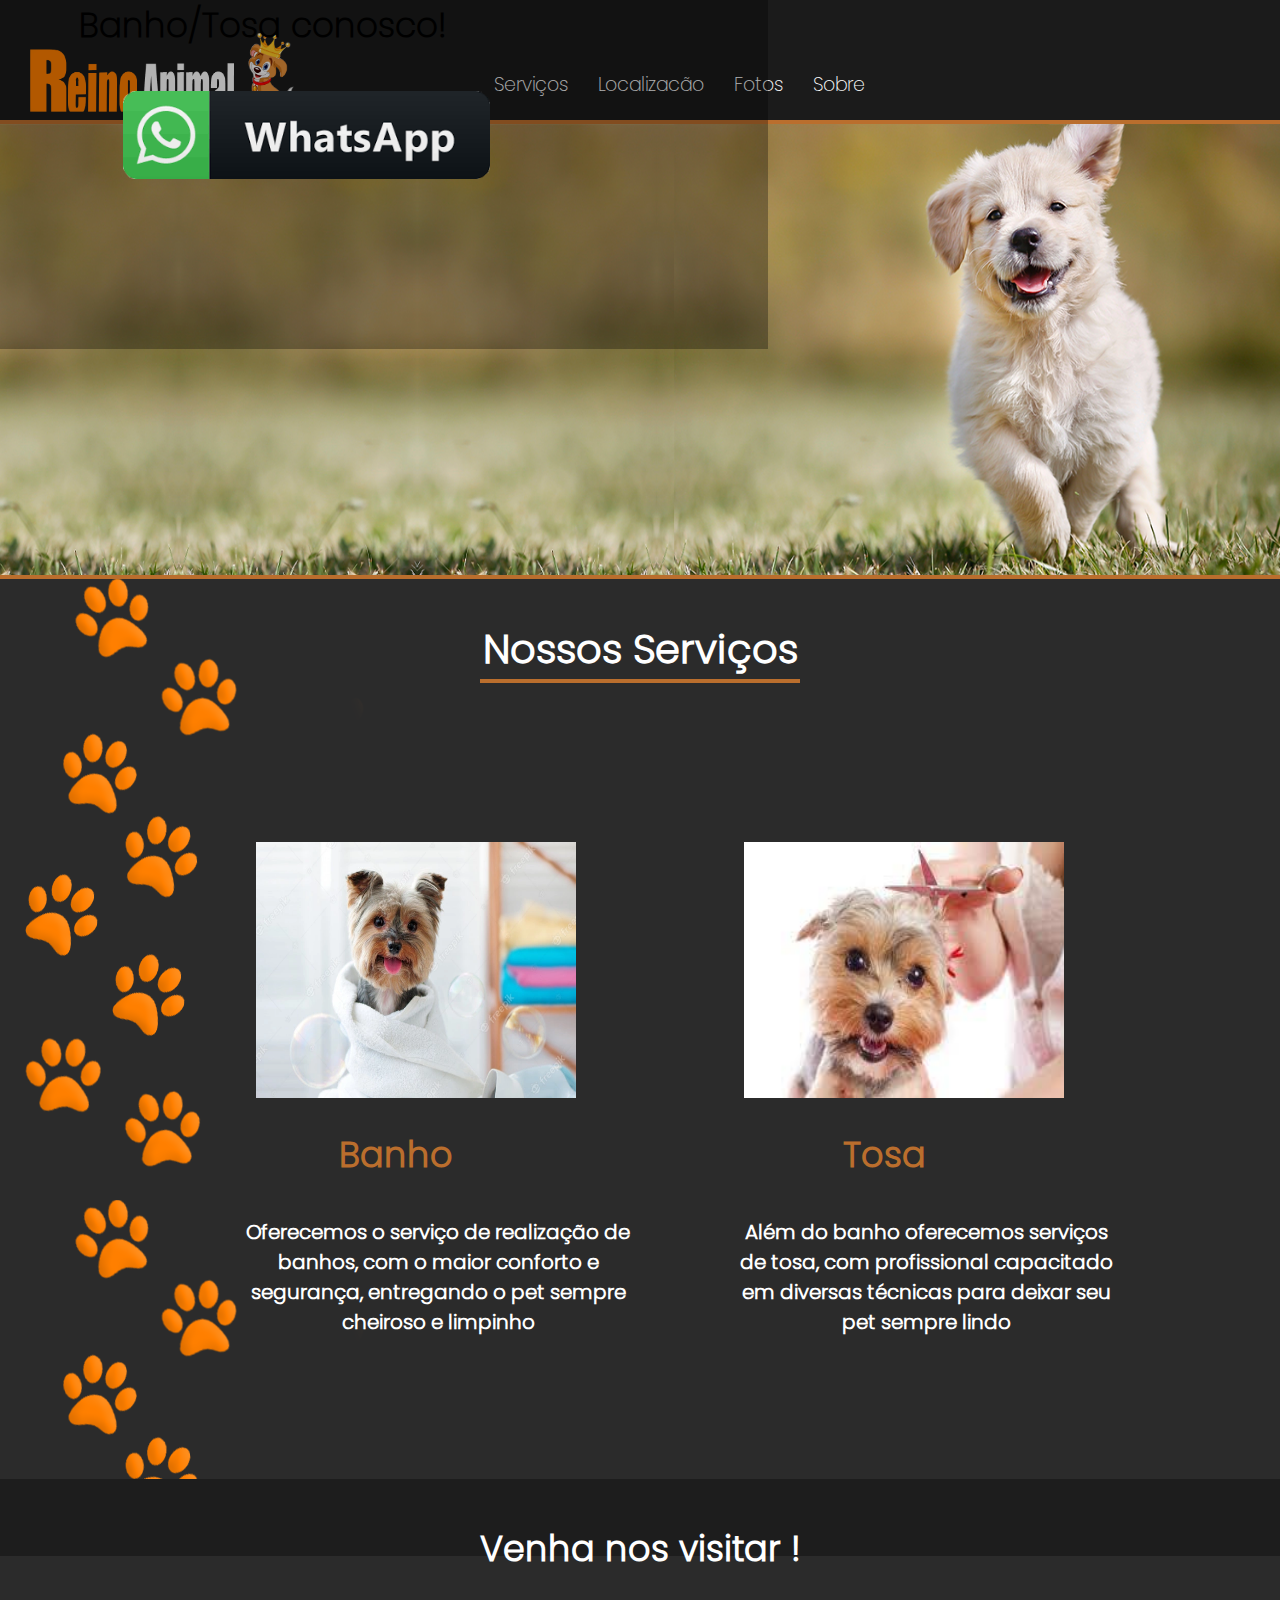
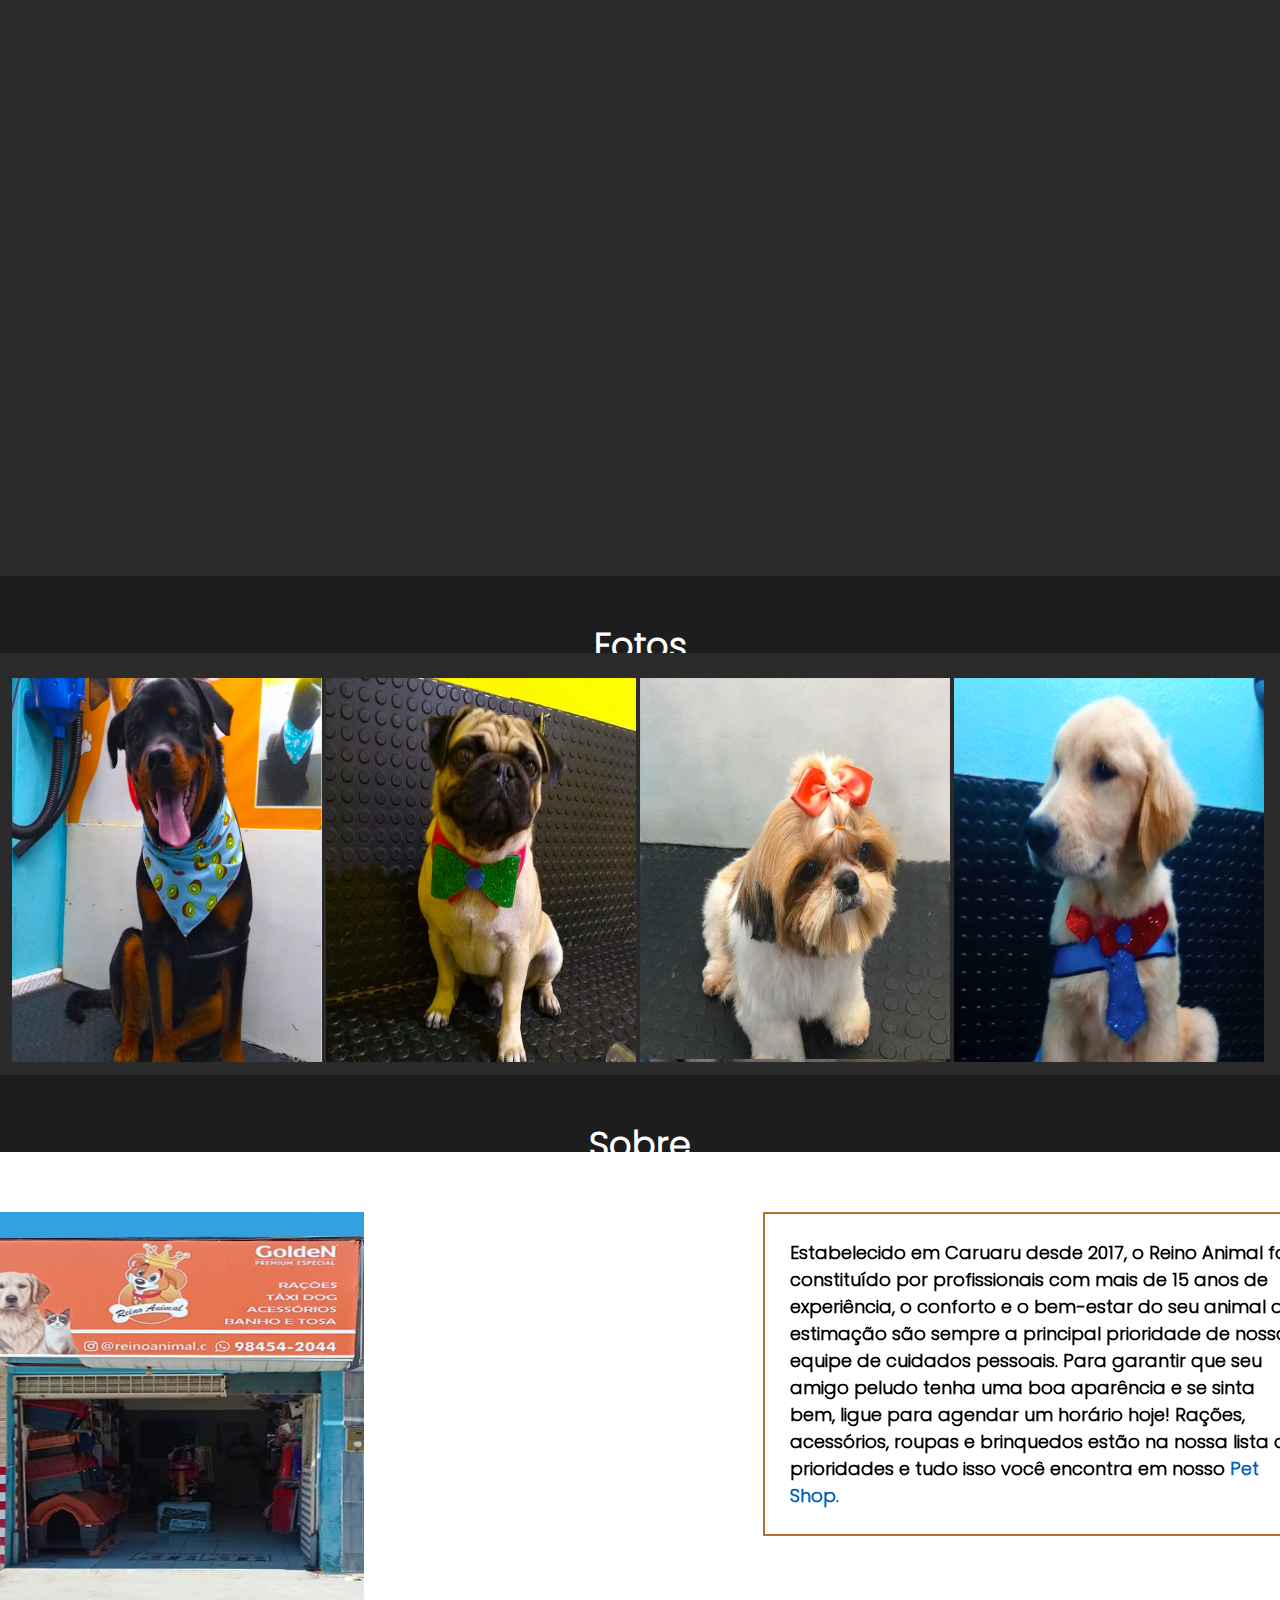
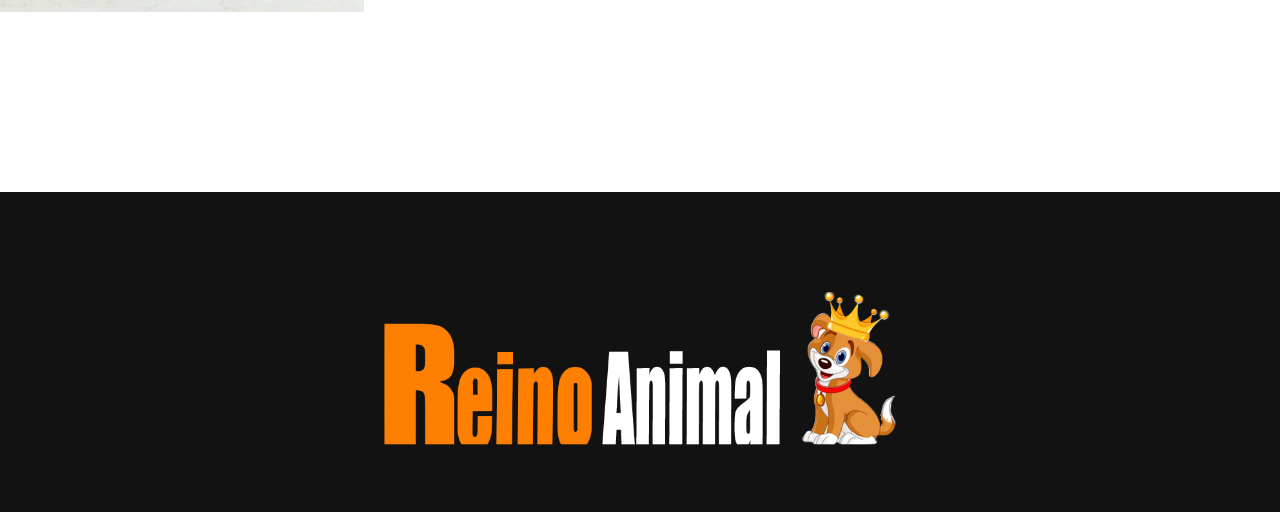
<file: index.html>
<head>
    <title>Reino Animal</title>
<link rel="stylesheet" href="./main.css">
<link rel="stylesheet" type="text/css" href="./slick.css"/>
<meta http-equiv="Content-Type" content="text/html; charset=utf-8" />
<meta name="viewport" content="width=device-width, initial-scale=1">

<script async src="https://www.googletagmanager.com/gtag/js?id=G-6ENT4FFS40"></script>
<script>
  window.dataLayer = window.dataLayer || [];
  function gtag(){dataLayer.push(arguments);}
  gtag('js', new Date());

  gtag('config', 'G-6ENT4FFS40');
</script>
</head>

<body>
    <!DOCTYPE html>
    <html lang="en">
    <head>
        <meta charset="UTF-8">
        <meta http-equiv="X-UA-Compatible" content="IE=edge">
        <meta name="viewport" content="width=device-width, initial-scale=1.0">
        <title>Reino Animal Petshop</title>
    </head>
    <body>
        
    </body>
    </html>
   
    <main>
        <header>
            
            <img class="logo" src="./IMG/reinoAnimalLogo.png"> 
            
            <div class="menu" >
                <a href="#servicos" >
                    <h1 id="bServicos">Serviços</h1>
                </a>
                <a href="#visite-nos">
                <h1 id="Localizacao">Localizacão</h1>
                </a>
                <a href="#fotos">
                <h1 id="bFotos">Fotos</h1>
                </a>
                <a href="#sobreDiv">
                    <h1 id="bsobre">Sobre</h1>
                </a>
              
                <nav role="navigation">
                    <div id="menuToggle">
                      
                      <input type="checkbox" />
                     
                      <span></span>
                      <span></span>
                      <span></span>
                      
                      
                      <ul id="menu">
                        
                        <a href="https://www.google.com.br/maps/place/Reino+animal/@-8.2769643,-35.9516151,15.5z/data=!4m12!1m6!3m5!1s0x7a98b89c4352cb5:0x77074ca8d0ae612a!2sReino+animal!8m2!3d-8.2770764!4d-35.944581!3m4!1s0x7a98b89c4352cb5:0x77074ca8d0ae612a!8m2!3d-8.2770764!4d-35.944581">
                        <li>Localizacão</li></a>
                        
                        
                        
                      </ul>
                    </div>
                  </nav>
                
            </div>
          

        </header>
        <div class="intro">
            <img class="backgroundIntro" id="back1" src="./IMG/backgroundIntro1.png">
            <img class="backgroundIntro" id="back2" src="./IMG/backgroundIntro.png">
            <div class="descIntro">
                <a href="">
                <div class="wpp">
                </div>
                </a>
                <h2>Traga o seu Pet! para um Banho/Tosa conosco!
                </h2>
               
            </div>
        </div>
      
        <div id="servicos" class="servicos">
            <h3>
                Nossos Serviços
            </h3>
            
            
                
                <div class="banho">
                    <img  class ="img1" src="./IMG/washDog.png " alt="">
                    <h4 id="h41">Banho</h4>
                    <p>Oferecemos o serviço de realização de banhos,
                         com o maior conforto e segurança, 
                         entregando o pet sempre cheiroso e limpinho 
                        </p>
                </div>
                <div class="tosa">
                    <img  class ="img2" src="./IMG/tosaDog.png" alt="">
                    <h4 id="h42">Tosa</h4>
                    <p>
                        Além do banho oferecemos serviços de tosa, 
                        com profissional capacitado em diversas técnicas 
                        para deixar seu pet sempre lindo 
                    </p>
                </div>
               
            
        </div>
        
        <div id="visite-nos"class="visite-nos">
            <h5>
                Venha nos visitar !
            </h5>

        </div>
        <div class="mapaDiv" id="mapaDiv">
          
           <img id = "walking" src="./IMG/walking.png" alt="">
        
            <a href="https://www.google.com.br/maps/place/Reino+animal/@-8.2769643,-35.9516151,15.5z/data=!4m12!1m6!3m5!1s0x7a98b89c4352cb5:0x77074ca8d0ae612a!2sReino+animal!8m2!3d-8.2770764!4d-35.944581!3m4!1s0x7a98b89c4352cb5:0x77074ca8d0ae612a!8m2!3d-8.2770764!4d-35.944581">
            <img class="mapa" src="./IMG/Mapa.PNG">
            <h6>
                Estamos localizados na Rua Maj. João Coelho - Rendeiras, Caruaru - PE
             </h6>
            </a>
           
        </div>
        
       
        
       <div class="photo">
        <div id="visite-nos"class="visite-nos">
            <h5>
                Fotos
            </h5>

        </div>


    <div id="fotos"class="fotos">
        
      <div><img src="./IMG/fotosRo.PNG" class="imageLoad" alt=""></div>
      <div><img src="./IMG/tosa2.PNG" class="imageLoad" alt=""></div>
      <div><img src="./IMG/fotosLi.PNG" class="imageLoad" alt=""></div>
      <div><img src="./IMG/fotosGo.PNG" class="imageLoad" alt=""></div>
      <div><img src="./IMG/fotosBe.PNG" class="imageLoad" alt=""></div>
      <div><img src="./IMG/fotosLi2.PNG" class="imageLoad" alt=""></div>
      <div><img src="./IMG/fotosLi3.PNG" class="imageLoad" alt=""></div>
      <div><img src="./IMG/fotosLi4.png" class="imageLoad" alt=""></div>
    </div>
</div>
       <div id="bsobre"class="visite-nos">
        <h5>
            Sobre
        </h5>

    </div>

        <div class="sobredesc" id="sobreDiv">
            <img  class = "imgSobre "id="imgSobre" src="./IMG/reinoloja.png" alt="">
            <h20>
                 Estabelecido em Caruaru desde 2017, o Reino Animal foi constituído por profissionais com mais de 15 anos de experiência,
                o conforto e o bem-estar do seu animal de estimação são sempre a principal prioridade de nossa equipe de cuidados pessoais.
                Para garantir que seu amigo peludo tenha uma boa aparência e se sinta bem, ligue para agendar um horário hoje!
                Rações, acessórios, roupas e brinquedos estão na nossa lista de prioridades e tudo isso você encontra em nosso <a href="./index2.html">Pet Shop. </a>             
            </h20>
     
        
       
    
   </div>

      
     
</main>


   
    <div class="contato">

<img class = "endLogo"src="./IMG/reinoAnimalLogo.png" alt="">

    </div>
        
        <script type="text/javascript" src="./jquery.js"></script>
        <script type="text/javascript" src="./slick.min.js"></script>
        <script type="text/javascript" src="./code.js"></script>
     
</body>
</file>
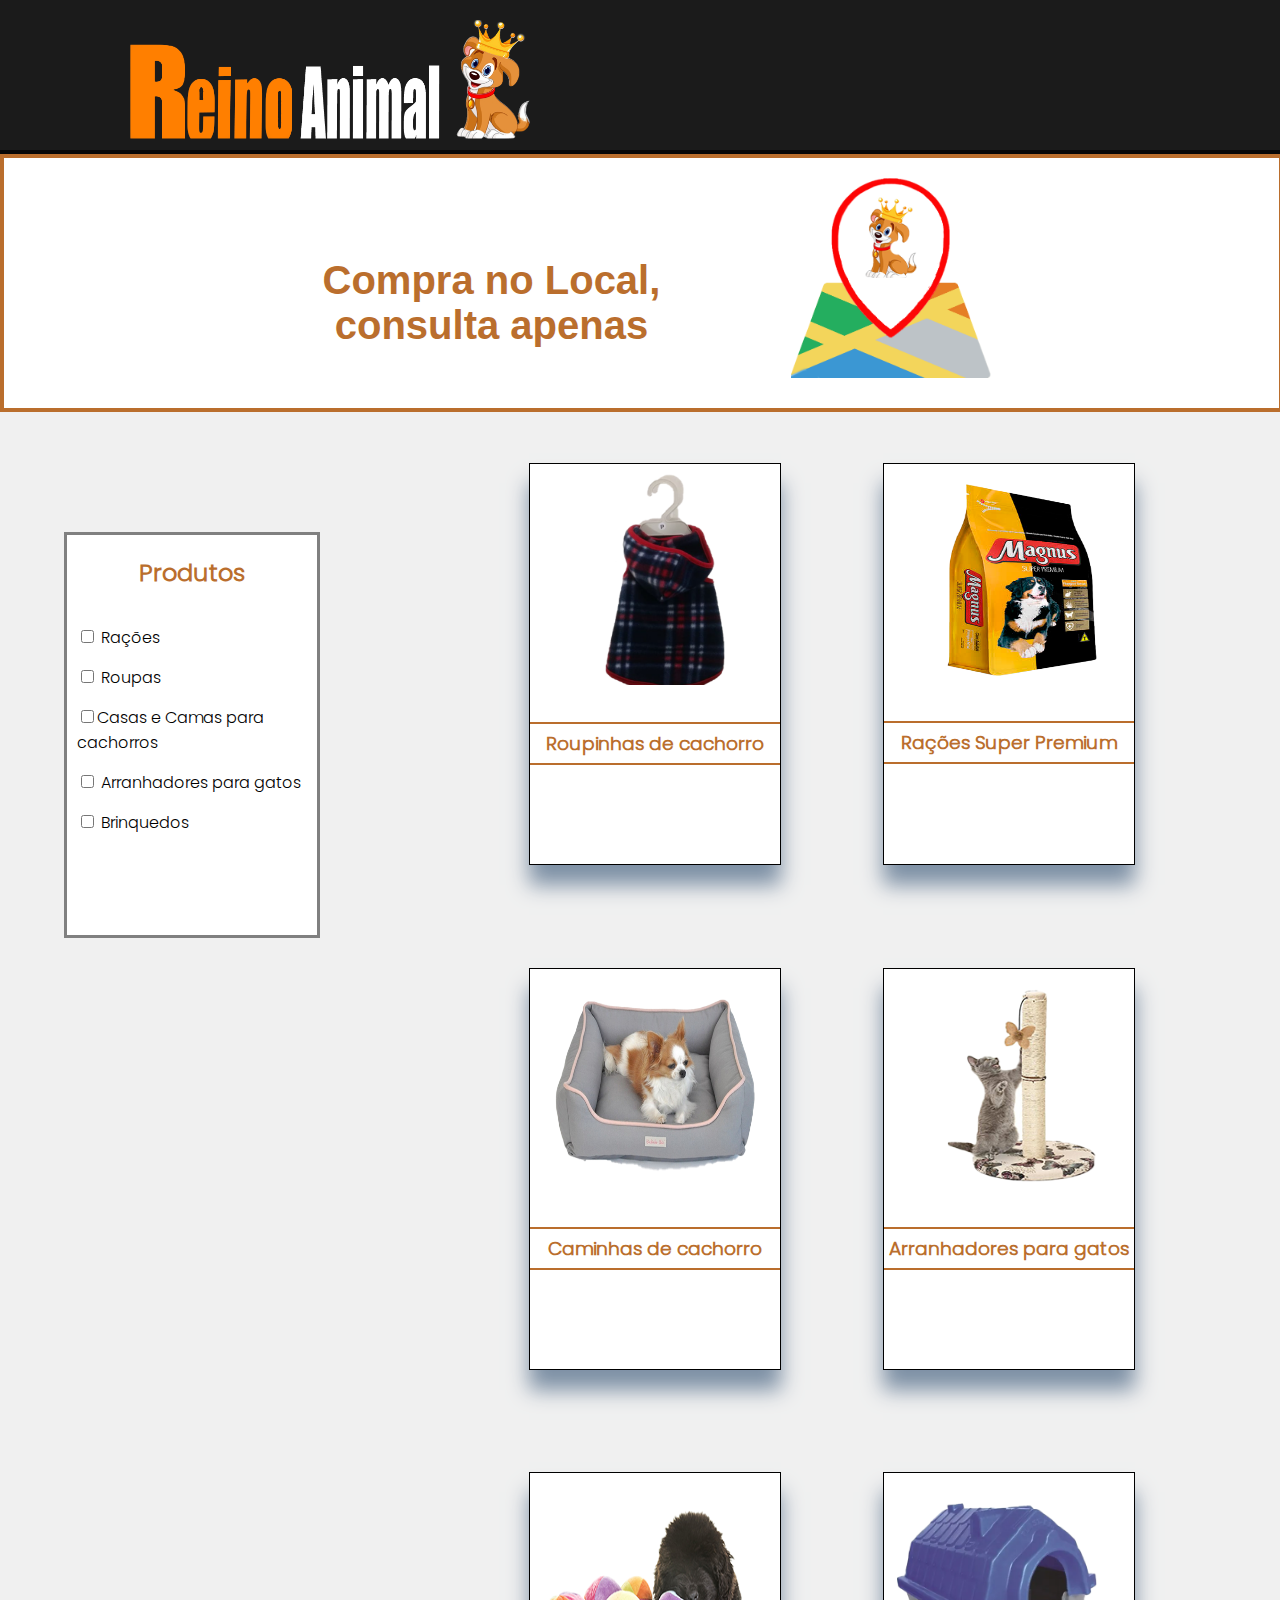
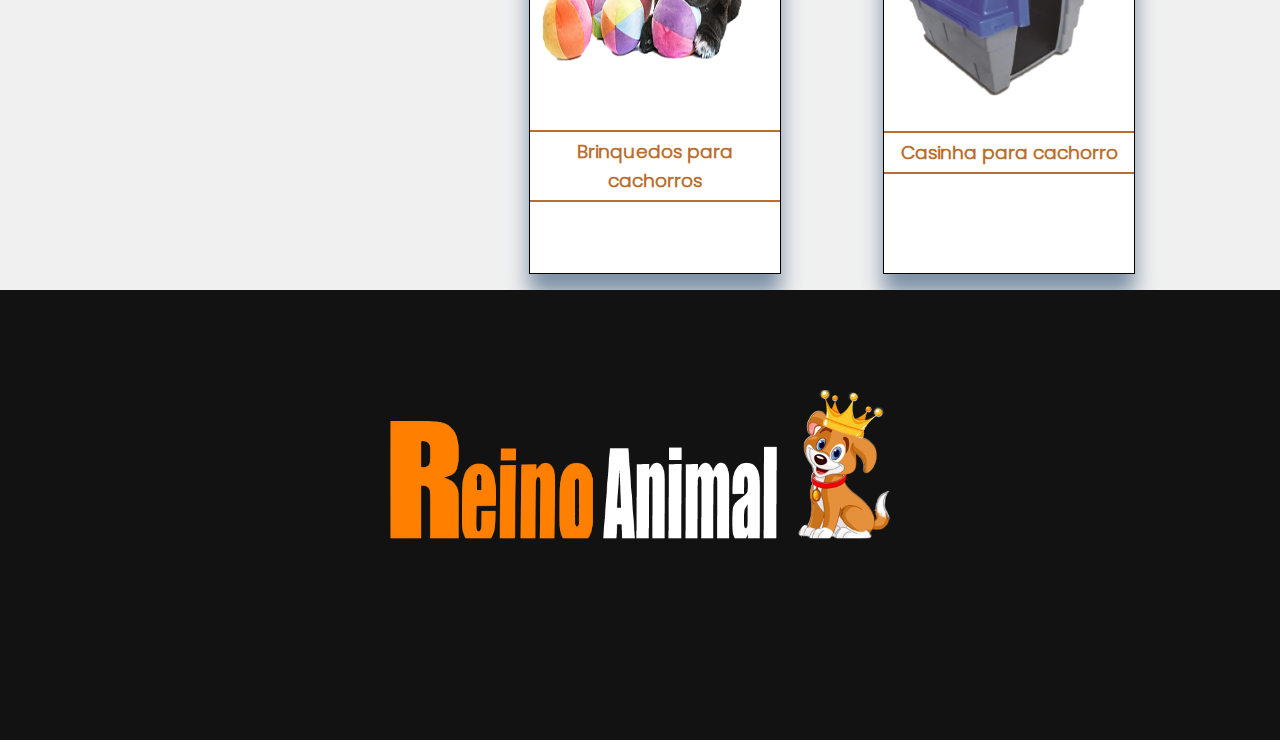
<file: index2.html>
<head>
    <link rel="stylesheet" href="./main2.css">
    <title>Reino Animal Produtos</title>
    <meta http-equiv="Content-Type" content="text/html; charset=utf-8" />
<script async src="https://www.googletagmanager.com/gtag/js?id=G-6ENT4FFS40"></script>
<script>
  window.dataLayer = window.dataLayer || [];
  function gtag(){dataLayer.push(arguments);}
  gtag('js', new Date());

  gtag('config', 'G-6ENT4FFS40');
</script>
</head>
<body>
    <header>
            <a href="./index.html">   <img class="logo" src="./IMG/reinoAnimalLogo.png">  </a>
            <nav role="navigation">
                <div id="menuToggle">
             
                  <input type="checkbox" />
                  
                
                  <span></span>
                  <span></span>
                  <span></span>
                  
                
                  <ul id="menu">
                    
                    <a href="https://www.google.com.br/maps/place/Reino+animal/@-8.2769643,-35.9516151,15.5z/data=!4m12!1m6!3m5!1s0x7a98b89c4352cb5:0x77074ca8d0ae612a!2sReino+animal!8m2!3d-8.2770764!4d-35.944581!3m4!1s0x7a98b89c4352cb5:0x77074ca8d0ae612a!8m2!3d-8.2770764!4d-35.944581">
                    <li>Localizacao</li></a>
                    <a href="./index.html"><li>Servicos</li></a>
                    <a href="./index2.html"><li>Produtos</li></a>
                    
                  </ul>
                </div>
              </nav>       
    </header>
  



<div class="roupas">
    <div id = position>
    <h4>Compra no Local, consulta apenas </h4>
    <a href="https://www.google.com.br/maps/place/Reino+animal/@-8.2769643,-35.9516151,15.5z/data=!4m12!1m6!3m5!1s0x7a98b89c4352cb5:0x77074ca8d0ae612a!2sReino+animal!8m2!3d-8.2770764!4d-35.944581!3m4!1s0x7a98b89c4352cb5:0x77074ca8d0ae612a!8m2!3d-8.2770764!4d-35.944581"><img id = "gpsLogo"src="./IMG/gpswithlogo.png" alt=""></a>
</div>

    <div class="select">
        <h2>Produtos</h2>
        <form>
            <label><input class = ""type="checkbox" name="fl-colour" value="racao" id="racao" /> Rações</label><br>
            <label><input type="checkbox" name="fl-colour" value="roupas" id="roupas" /> Roupas</label><br> 
            <label><input type="checkbox" name="fl-colour" value="pink" id="casasCamas" />Casas e Camas para cachorros</label><br>                     
            <label><input type="checkbox" name="fl-colour" value="purple" id="arranhadores" /> Arranhadores para gatos</label><br>
            <label><input type="checkbox" name="fl-colour" value="green" id="brinquedos" /> Brinquedos</label><br>  
            
        </form>
       
    </div>
        
  
    <div class="itemsBox">
        <div class="roupa"><img id="imgBox" src="./IMG/produtos2.png" alt=""><div id="boxtext" data-category = "racao "><h3>Roupinhas de cachorro</h3><h5> <h6></h6></h5>
            <p2 class="p2"> <h9>Detalhes:</h9>
                Apesar de as roupinhas para cachorros ter uma grande finalidade estética, a principal vantagem delas é, sem dúvida, a proteção contra a friagem, uma roupinha quentinha é fundamental para o conforto dele, sendo essencial para o seu pet!.</p2>
                <a href="https://api.whatsapp.com/send?phone=5581984542044&text=Ol%C3%A1%20Reino%20Animal%2C%20vim%20do%20seu%20website%20!%20%20"> <img class = "imgwpBox"src="./IMG/wpptinylogo.png" alt=""></a></div></div>
       <!-- <div class="roupa"><img id="imgBox1" src="./IMG/roupas/roupa2.png" alt=""><div id="boxtext1" data-category = "roupas"><p1>Roupa azul vermelha listrada</p1><h3>A partir de R$:18,00</h3></div></div>
        <div class="roupa"><img id="imgBox2" src="./IMG/roupas/roupas3.png" alt=""><div id="boxtext2" data-category = "pink"><p1>Roupa azul vermelha listrada</p1><h3>A partir de R$:18,00</h3></div></div>
        <div class="roupa"><img id="imgBox3" src="./IMG/roupas/roupas4.png" alt=""><div id="boxtext3" data-category = "purple"><p1>Roupa azul vermelha listrada</p1><h3>A partir de R$:18,00</h3></div></div>
        <div class="roupa"><img id="imgBox4" src="./IMG/roupas/roupas5.png" alt=""><div id="boxtext4" data-category = "brinquedos" data-id="brinquedos"><p1>Roupa azul vermelha listrada</p1><h3>A partir de R$:18,00</h3></div></div>-->
        <div class="racao"> <img id="imgBox5" src="./IMG/produtos1.PNG" alt=""><div id="boxtext5"><h3>Rações Super Premium  </h3>
            <h5> <h6></h6></h5>
            <p2 class="p2"> <h9>Detalhes:</h9>
            Além da maior quantidade de proteína de origem animal,
             a ração Super Premium possui ingredientes funcionais para melhorar diversos aspectos da saúde do seu pet.
              Muitas trazem pré e probióticos naturais que melhoram digestão e reduzem odor das fezes. 
            Outras também têm compostos que contribuem para evitar tártaro no dente do seu animal
             ou fortalecem as articulações.</p2>
             <a href="https://api.whatsapp.com/send?phone=5581984542044&text=Ol%C3%A1%20Reino%20Animal%2C%20vim%20do%20seu%20website%20!%20%20"><img class = "imgwpBox"src="./IMG/wpptinylogo.png" alt=""></a>
            
            </div></div>
        <div class="camaCasa"><img id="imgBox6" src="./IMG/produtos3.png" alt=""><div id="boxtext6"><h3>Caminhas de cachorro</h3><h5> <h6 id="11"></h6></h5>  
            <p2 class="p2"> <h9>Detalhes:</h9>
                A cama é uma forma de mostrar ao animal que ele tem um espaço próprio na casa, A cama ajuda o cão a estabelecer uma rotina,
                 contribuindo para um psicológico saudável. Mantê-lo diretamente no chão ou em superfícies planas, por exemplo, pode ser um problema no futuro.</p2>
             <a href="https://api.whatsapp.com/send?phone=5581984542044&text=Ol%C3%A1%20Reino%20Animal%2C%20vim%20do%20seu%20website%20!%20%20"><img class = "imgwpBox"src="./IMG/wpptinylogo.png" alt=""></a></div></div>
        <div class="arranhador"><img id="imgBox7" src="./IMG/produtos4.png" alt=""><div id="boxtext7"><h3>Arranhadores para gatos</h3><h5> <h6></h6></h5>
            <p2 class="p2"> <h9>Detalhes:</h9>
                O arranhador ajuda a afiar e lixar as unhas do bichano
                Assim como as nossas, as unhas dos gatinhos também crescem de forma contínua,
                 e quando o animal não tem a possibilidade de arranhar diferentes superfícies como faria na natureza,
                 o crescimento da unha pode se tornar um problema.</p2>
             <a href="https://api.whatsapp.com/send?phone=5581984542044&text=Ol%C3%A1%20Reino%20Animal%2C%20vim%20do%20seu%20website%20!%20%20"><img class = "imgwpBox"src="./IMG/wpptinylogo.png" alt=""></a></div></div>
        <div class="brinquedo"><img id="imgBox8" src="./IMG/produtos5.PNG" alt=""><div id="boxtext8"><h3>Brinquedos para cachorros</h3><h5><h6></h6></h5>
            <p2 class="p2"> <h9>Detalhes:</h9>
                As brincadeiras são fundamentais para o desenvolvimento dos filhotes,
                 mas a importância dessas atividades não deixa de ser grande também para os animais adultos.
                 Os motivos para que as brincadeiras representem uma importante parte do dia-a-dia dos pets.</p2>
             <a href="https://api.whatsapp.com/send?phone=5581984542044&text=Ol%C3%A1%20Reino%20Animal%2C%20vim%20do%20seu%20website%20!%20%20"><img class = "imgwpBox"src="./IMG/wpptinylogo.png" alt=""></a></div></div>
        <div class="casa"><img id="imgBox9" src="./IMG/roupas/casa.png" alt=""><div id="boxtext9"><h3>Casinha para cachorro</h3><h5> <h6></h6></h5>
            <p2 class="p2" id="10"> <h9>Detalhes:</h9>
                eles terem um espaço é importante para que demarquem como território só dele,
                 gerando uma relação de proteção, pertencimento, segurança e sentimentalismo,
                 além de ajudar no adestramento deles ou quando estão doentes..</p2>
             <a href="https://api.whatsapp.com/send?phone=5581984542044&text=Ol%C3%A1%20Reino%20Animal%2C%20vim%20do%20seu%20website%20!%20%20"><img class = "imgwpBox"src="./IMG/wpptinylogo.png" alt=""></a></div></div>
        
    </div>
    
    

  

</div>


<div class="contato">

    <img class = "endLogo"src="./IMG/reinoAnimalLogo.png" alt="">
    
        </div>
    <script type="text/javascript" src="./jquery.js"></script>
    <script type="text/javascript" src="./code2.js"></script>
       
   
      
</body>
</file>
<file: main.css>
html{
    width: 100%;
    height: 100%;
    margin: 0;
    padding: 0;
    overflow-x: hidden; 

}
body{
    margin: 0 auto;
    height: 100%;
    width: 100%;
    max-width: 2300px;
    background-color: #2b2b2b;
    font-family: Arial, Helvetica, sans-serif!important;
   
}

@font-face {
    font-family: raleway;
    src: url(./fontes/Poppins-ExtraLight.ttf);
  }

  @font-face {
    font-family: ralewayB;
    src: url(./fontes/Poppins-SemiBold.ttf);
  }
  @font-face {
    font-family: ralewayb;
    src: url(./fontes/Poppins-Light.ttf);
  }
  a {
    color: #0060B6;
    text-decoration: none;
}

a:hover {
    color:#00A0C6; 
    text-decoration:none; 
    cursor:pointer;  
}

@media(max-width: 500px){
    header{
        background-color: rgb(27, 27, 27);
        height: 1vw;
        width: 100vw;
        float: left;
        margin: 0 auto;
        font-family: raleway;
        
        max-height: 250px;
        min-height: 21.5vw;
        
        }
 #menuToggle
{
  display: block;
  position: relative;
  top: 40px;
  left: 20px;
 
  z-index: 1;
  max-width: 12vw;
  -webkit-user-select: none;
  user-select: none;
}

#menuToggle a
{
  text-decoration: none;
  color: #232323;
  
  transition: color 0.3s ease;
}

#menuToggle a:hover
{
  color: tomato;
}


#menuToggle input
{
  display: block;
  width: 40px;
  height: 32px;
  position: absolute;
  top: -7px;
  left: -5px;
  
  cursor: pointer;
  
  opacity: 0;
  z-index: 2; 
  
  -webkit-touch-callout: none;
}


#menuToggle span
{
  display: block;
  width: 10vw;
  height: 3px;
  margin-bottom: 6px;
  position: relative;
  
  background: white;
  border-radius: 3px;
  
  z-index: 1;
  
  transform-origin: 4px 0px;
  
  transition: transform 0.5s cubic-bezier(0.77,0.2,0.05,1.0),
              background 0.5s cubic-bezier(0.77,0.2,0.05,1.0),
              opacity 0.55s ease;
}

#menuToggle span:first-child
{
  transform-origin: 0% 0%;
}

#menuToggle span:nth-last-child(2)
{
  transform-origin: 0% 100%;
}


#menu
{
  position: absolute;
  width: 100vw;
  margin: -100px 0 0 -50px;
  padding: 50px;
  padding-top: 125px;
  
  background: #ededed;
  list-style-type: none;
  -webkit-font-smoothing: antialiased;
 
  
  transform-origin: 0% 0%;
  transform: translate(-100%, 0);
  
  transition: transform 0.5s cubic-bezier(0.77,0.2,0.05,1.0);
}

#menu li
{
  padding: 10px 0;
  font-size: 22px;
}

/*
 * And let's slide it in from the left
 */
#menuToggle input:checked ~ ul
{
  transform: none;
}

    .logo{
        width:56vw;
        float:right;
        position: relative;
        margin-top: 13px;
       margin-right: 20vw;
        max-width: 400px;
        
        }

            .intro{
                background-color: rgb(255, 255, 255);
                height:calc(28.2vw + 10vh);
                width: 100%;
                float: left;
                position: relative;
                max-height: 800px;
                border-bottom: 4px solid #ff7f00;
                border-top:4px solid #ff7f00;
            
            }
            .backgroundIntro{
                flex: 1;
                width: 100vw;
                height:calc(28.5vw + 10vh);
                margin: 0 auto;
                margin-top: 0px;
                align-items: center;
                float: right;
                z-index: 1;
                background-size: 100%;
                max-height: 800px;
                
                
                
                }
                #back1{
                    opacity: 1;
                    position: absolute;
                    z-index: 0;
                }
                #back2{
                    opacity: 0;
                    position: absolute;
                    z-index: 0;
                }
                .descIntro{
                    width: 60vw;
                    height:calc(28.2vw + 10vh);
                    background-color:rgb(0,0,0); 
                    background-color:rgba(0,0,0,0.3);
                    position: absolute;
                    align-self: center;
                    margin-left: 0;
                    align-items: center;
                    text-align: center;
                    max-width: 1200px;
                    max-height: 800px;
                    
                    }
   
 
    h1{
 
        font-weight:lighter;
      
        font-size: 0px;
        transition: all .2s ease-in-out;
        color: white;
        border: none;
        border-bottom: transparent;
        width: 0;
        height: 0;
        
    }
    h1:hover{
        transform: scale(1.35);
        color: #ff7f00;
    
    
    
    }
   
    .servicos{
        background-color: #2b2b2b;
        height:calc(120vh  + 600px);
        width: 100vw;
        float: left;
        margin-top: 0vw;
        max-width: 2350px;
     
        background-image: url(./IMG/paw.png);
     flex-wrap: wrap;
        display: flex;
        justify-content: center;
        transform: translate3d(-100px,0,0);
        opacity: 0;
    }
    .servicosAnime{
        opacity: 1;
        transform: translate3d(0,0,0);
        transition: 0.4s;
    }
    .wpp{
        background-color: transparent;
        height: 17vw;
        width:60vw;
        position: absolute;
        
        margin-left:calc(15px + 3vw);
        margin-top:calc(100px + 1vw);
        max-width: 459px;
        max-height: 111px;
        background-image: url(./IMG/wpp.png);
        background-repeat: no-repeat;
        background-size: 80%;
        cursor: pointer;
        }
        .wpp:hover{
            transform: scale(1.1);
        }
        
        h3{
            top:calc(420px + 18vw);
            font-size: 30px;
            color: #ff7f00;
            max-height: 80px;
            font-family: ralewayB;
            margin-left: auto;
            margin-right: auto;
            left: 0;
            right: 0;
            text-align: center;
            position:absolute;   
         
    
        }
        h3{
            width: 240px;
            border-bottom: 4px solid #ff7f00;
            position: absolute;
            top: 0%;
            color: white;
        }
        
        h4{
            margin-top: 10vw;
            font-size: 30px;
            color: black;
            font-family: ralewayB;
            font-weight: bold;
            color: #ff7f00;
        }
       
        p{
            font-family: ralewayB;
            margin: 4vw;
            font-size:20px;
            font-weight:bold;
           margin-top: -20;
      
        }
        p3{
            font-size:32px;
            color: #ff7f00;
           
        }
        h2{
            left:calc(0px + 1vw);
            font-size:calc(17px );
            color:rgb(0, 0, 0);
            opacity: 1!important;
            position: absolute;
            top: 6vw;
            margin: 0 auto;
            max-width: 500px;
           
            font-family: ralewayB;
        }
    .img1{
        margin-top: 04vw;
        position: relative;
        width: 80vw;
        height: 60vw;
     
      
     }
     .img2{
        margin-top: 03vw;
        position: relative;
        width: 80vw;
        height: 60vw;
        
    }
    
    
   
    .petHotel:hover{
        transform: scale(1.1);
        
    }
    .tosa{
       
        
        height:calc(92vw + 200px);
        width:90vw;
        min-height: 250px;
        box-shadow: 0 10px 10px 0 rgb(125 144 165), 0 0 0 2px black;
        background-color: white;
        float: left;
        padding: 1vw;
        text-align: center;  
        transition: all .2s ease-in-out;
        
    
    }
    .tosa:hover{
        transform: scale(1.1);
    }
  
    .banho{
   
        margin-top: 150px;
        height:calc(100vw + 200px);
        width:90vw;
   
        box-shadow: 0 10px 10px 0 rgb(125 144 165), 0 0 0 2px black;
        padding: 1vw;
        max-height: 3200px;
        background-color: white;
        text-align: center;
        transition: all .2s ease-in-out;
    
        
   
      
    }
    .banho:hover{
        transform: scale(1.1);
    }
   
    .produtos{
        height:calc(300px +  40vw);
        background-color: white!important;
        width: 100vw;
        display: block;
        justify-content: center;
        float: left;
        max-height: 800px;
        max-width: 2300px;  
        margin: 0 auto;
        text-align: center;
       

    }
    .boxes{
      
        height: 70vw;
        background-color: rgb(255, 255, 255);
        width: 100vw;
        max-height: 1200px;
        float: left;
        display: flex;
        justify-content: center;
        max-width: 2200px;
        flex-wrap: nowrap;
        background-image:url(./IMG/lolja.png);
        background-size: 60vw;
        background-repeat: no-repeat;
        background-position-x: 20vw;
        background-position-y: 13vw;
    }
    h15{
        margin-top: 0vw;
        font-size: 10vw;
        font-family: ralewayB;
        position: relative;
        float: left;
        margin-left: 18vw;
        border-bottom: 02px solid black;
    }
    .box1{
        height: 25.5vw;
        width: 10vw;
        background-color: transparent;
        float: left;
        margin: 10px;
        margin-top:calc(2vw + 40px);
        max-height: 450px;
        box-shadow: 0 20px 20px 0 rgb(125 144 165), 0 0 0 1px #aebedf;
        text-align: center;
        font-family: ralewayB;
        font-size: 25px;
        max-width: 310px;
        background-color: transparent;
        border: none;
        transition: 1.2s;
        transform: translate3d(-100px,0,0);
        opacity: 0;
    }

    .box2{
        height: 25.5vw;
        width: 10vw;
        background-color: transparent;
        float: left;
        margin: 10px;
        margin-top:calc(2vw + 40px);
        max-height: 450px;
        box-shadow: 0 20px 20px 0 rgb(125 144 165), 0 0 0 1px #aebedf;
        text-align: center;
        font-family: ralewayB;
        font-size: 25px;
        max-width: 310px;
        background-color: transparent;
        border: none;
        transition: 1.2s;
        transform: translate3d(-100px,0,0);
        opacity: 0;
    }
   
    .boxAnime{
        opacity: 1;
        transform: translate3d(0,0,0);
        transition: 0.4s;
    }
    .box:hover{
        transform: scale(1.2);
    }
    .box3{
        height: 25.5vw;
        width: 10vw;
        background-color: transparent;
        float: left;
        margin: 10px;
        margin-top:calc(2vw + 40px);
        max-height: 450px;
        box-shadow: 0   20px 20px 0 rgb(125 144 165), 0 0 0 1px #aebedf;
        text-align: center;
        font-family: ralewayB;
        font-size: 25px;
        max-width: 310px;
        background-color: transparent;
        border: none;
        transition: 1.2s;
        transform: translate3d(-100px,0,0);
        opacity: 0;
    }
   
   
    .box4{
        height: 25.5vw;
        width: 10vw;
        background-color: transparent;
        float: left;
        margin: 10px;
        margin-top:calc(2vw + 40px);
        max-height: 450px;
        box-shadow: 0 20px 20px 0 rgb(125 144 165), 0 0 0 1px #aebedf;
        text-align: center;
        font-family: ralewayB;
        font-size: 25px;
        max-width: 310px;
        background-color: transparent;
        border: none;
        transition: 1.2s;
        transform: translate3d(-100px,0,0);
        opacity: 0;
    }
   
  
    .box5{
        height: 25.5vw;
        width: 10vw;
        background-color: transparent;
        float: left;
        margin: 10px;
        margin-top:calc(2vw + 40px);
        max-height: 450px;
        box-shadow: 0 20px 20px 0 rgb(125 144 165), 0 0 0 1px #aebedf;
        text-align: center;
        font-family: ralewayB;
        font-size: 25px;
        max-width: 310px;
        background-color: transparent;
        border: none;
        transition: 1.2s;
        transform: translate3d(-100px,0,0);
        opacity: 0;
    }
   

    #box1{
        width: 13%;
        border: none;
        margin-top: 20px;
      
    }
  
    #box2{
        border: 2px solid black;
        width: 15%;
        margin-top: 20px;
        max-width: 200px;
       border: none;
    }
    #box3{
        width: 10%;
        border: none;
        margin-top: 62px;
    }
    #box4{
        margin-top: 22px;
        width: 10%;
        border: none;
      
    }
    #box5{
        border: none;
        width: 10%;
        margin-top: 60px;
        height: 40%;
    }
    #camaText{
        margin-top: 34px;
    }
    #brinquedoText{
        margin-top: 35px;
    }
    #racaoText{
        margin-top: 19px;
    }
    #arranhadoresText{
        margin-top: 16px;
    }
    #roupasText{
        margin-top: 26px;
    }
    .slick-next {

        height: 0vw;
        width: 0vw;
        
        color: transparent;
        background-color: transparent;
        border: none;
        }
        .slick-prev{
            height: 0vw;
            width: 0vw;
           
            color: transparent;
            background-color: transparent;
            border: none;
        }
        
    h11{
         position: relative;
         margin: 2px;
        margin-top: 10px;
     
         width: 100%;
         float: left;
         font-size: 15px;
    }
    .sobredesc{
        height: calc(900px + 70vw);
        width: 100vw;
        background-color: rgb(255,255,255);
        float: left;
        max-height: 2500px;
        max-width: 2300px;
    }




    h20{
     
        font-size: 20px;
        color: rgb(0, 0, 0);
        font-family: ralewayB;
        font-weight:bolder;
        float: right;
        text-align: center;
        margin-top: 10vw;
        padding: 3vw;
       

    }

    #imgSobre{
        width: 100vw;
    }







    h6{
     
        font-size: 18px;
        color: rgb(0, 0, 0);
        font-family: ralewayb;
        font-weight: bold;
        text-align: center;
        width: 94vw;
       
     
       
    }
    .boxTextMap{
        margin-top: 220px;
        height:22vw;
        border: 2px solid red;
        width: 35vw;
        margin: 3vw;
        background-image: url(./IMG/walking.png);
    }






    
    .mapaDiv{
            margin-top: 0vw;
            width: 100%;
            height: calc(500px + 60vw);
            text-align: center;
            background-color: rgb(255, 255, 255);
            float: left;
            max-height: 1000px;
            display: flex;
          justify-content: center;
          flex-wrap: wrap;
            transform: translate3d(-100px,0,0);
            opacity: 0;
      
        }
        .mapa{
          margin-top:calc(80px + 2vw);
            width: 60vw;
            max-width: 600px;
            margin: 0 auto;
     
            border: 1.5px solid black;
        }
        .mapa:hover{
            transform: scale(1.1);
            transition: 1s;
        }
        
        .mapaAnime{
            opacity: 1;
            transform: translate3d(0,0,0);
            transition: 0.5s;
        }
        #fotos{
            margin-top:30px;
            background-color: #2b2b2b;
            height:calc(200px + 50vw);
            float: left;
            display: flex;
            max-height: 1000px;
            z-index: 2;
            max-width: 100vw;
            margin: 0 auto;
            margin-left: 0vw;
            overflow: hidden;
        }
        #fotos img{
            margin-top: 2vw;
            width: 100vw;
          max-width: 900px;
           
          
            
             
    
            
        }
        .visite-nos{
            margin-top:0px;
            height:30vw;
            background-color: rgb(29, 29, 29);
            width: 100%;
            float: left;
          
        
            }
            
            h5{
                margin-top:30px;
                text-align: center;
                font-size: 30px;
                color: rgb(255, 255, 255);
                font-family: ralewayB;
                font-weight: bold;
            }
            .sobre{
                height: 35vw;
                width: 100vw;
                background-color: white;
                float: left;
            }
            .contato{
                margin-top:0;
                width: 100%;
               
                max-height: 450px;
                background-color: rgb(18, 18, 19);
                float: left;
                text-align: center;
                min-height: 320px;
            }
            h8{
          
            position:absolute;
            font-size: 12px;
            color: white;
            margin-left: auto;
            margin-right: auto;
            left: 0;
            right: 0;
            text-align: center;
            float: left;
            
            }
            .endLogo{
                margin-top:100px;
                width: 80vw;
               
              
            }
            #walking{
                width:100vw;
                max-width: 1000px;
            }
        

 }
 @media(min-width: 501px) and (max-width: 1000px){
    header{
        background-color: rgb(27, 27, 27);
        height: 4vw;
        width: 100%;
        float: left;
        margin: 0 auto;
        font-family: raleway;
            
        max-height: 450px;
        min-height: 120px;
        
        }
        #menuToggle{
            opacity: 0;
        }
    .logo{
        width:calc(15vw + 200px);
        float:left;
        position: relative;
        margin-top: 23px;
        margin-left: 10px;
        max-width: 400px;
        
        }

            .intro{
                background-color: rgb(255, 255, 255);
                height:calc(28.2vw + 10vh);
                width: 100%;
                float: left;
                position: relative;
                max-height: 800px;
                border-bottom: 4px solid #ba6e2d;
                border-top:4px solid #ba6e2d;
            
            }
            .backgroundIntro{
                flex: 1;
                width: 100vw;
                height:calc(28.2vw + 10vh);
                margin: 0 auto;
                margin-top: 0px;
                align-items: center;
                float: right;
                z-index: 1;
                background-size: 100%;
                max-height: 800px;
                
                
                
                }
                #back1{
                    opacity: 0;
                    position: absolute;
                    z-index: 0;
                }
                #back2{
                    opacity: 1;
                    position: absolute;
                    z-index: 0;
                }
                .descIntro{
                    width: 60vw;
                    height:calc(28.2vw + 10vh);
                    background-color:rgb(0,0,0); 
                    background-color:rgba(0,0,0,0.3);
                    position: absolute;
                    align-self: center;
                    margin-left: 0;
                    align-items: center;
                    text-align: center;
                    max-width: 1200px;
                    max-height: 800px;
                    
                    }
   
 
    h1{
 
        font-weight:lighter;
      
        font-size: 0px;
        transition: all .2s ease-in-out;
        color: white;
        border: none;
        border-bottom: transparent;
        width: 0;
        height: 0;
        
    }
    h1:hover{
        transform: scale(1.35);
        color: #ba6e2d;
    
    
    
    }
   
    .servicos{
        background-color: #2b2b2b;
        height:250vw;
        width: 100vw;
        float: left;
        margin-top: 0vw;
        max-width: 2350px;
     
        background-image: url(./IMG/paw.png);
     flex-wrap: wrap;
        display: flex;
        justify-content: center;
        transform: translate3d(-100px,0,0);
        opacity: 0;
    }
    .servicosAnime{
        opacity: 1;
        transform: translate3d(0,0,0);
        transition: 0.4s;
    }
    .wpp{
        background-color: transparent;
        height: 10vw;
        width:40vw;
        position: absolute;
        
        margin-left:calc(15px + 10vw);
        margin-top:calc(120px + 1vw);
        max-width: 459px;
        max-height: 111px;
        background-image: url(./IMG/wpp.png);
        background-repeat: no-repeat;
        background-size: 90%;
        cursor: pointer;
       
        }
        .wpp:hover{
            transform: scale(1.1);
        }
        
        h3{
            top:calc(420px + 18vw);
            font-size: 30px;
            color: #ba6e2d;
            max-height: 80px;
            font-family: ralewayB;
            margin-left: auto;
            margin-right: auto;
            left: 0;
            right: 0;
            text-align: center;
            position:absolute;   
         
    
        }
        h3{
            width: 240px;
            border-bottom: 4px solid #ba6e2d;
            position: absolute;
            top: 0%;
            color: white;
        }
        
        h4{
            margin-top: 10px;
            font-size: 30px;
            color: black;
            font-family: ralewayB;
            font-weight: bold;
        }
       
        p{
            font-family: ralewayB;
            margin: 40px;
            font-size:25px;
            font-weight:bold;
           margin-top: 4vw;
      
        }
        p3{
            font-size:42px;
            color: #ba6e2d;
            padding:24vw;
        }
        h2{
            left:calc(0px + 2vw);
            font-size:calc(25px );
            color:rgb(0, 0, 0);
            opacity: 1!important;
            position: absolute;
            top: 30px;
            margin: 0 auto;
            max-width: 500px;
           
            font-family: raleway;
        }
    .img1{
        margin-top: 04vw;
        position: relative;
        width: 50vw;
        height: 40vw;
      
      
     }
     .img2{
        margin-top: 03vw;
        position: relative;
        width: 50vw;
        height: 40vw;
        
    }
    
    
   
    .petHotel:hover{
        transform: scale(1.1);
        
    }
    .tosa{
        margin: auto;
        margin-top: -10px;
        height:calc(60vw + 200px);
        width:80vw;
        min-height: 250px;
        box-shadow: 0 10px 10px 0 rgb(125 144 165), 0 0 0 2px black;
        background-color: white;
        float: left;
        padding: 1vw;
        text-align: center;  
        transition: all .2s ease-in-out;
        
    
    }
    .tosa:hover{
        transform: scale(1.1);
    }
  
    .banho{
   
        margin-top: 150px;
        height:calc(60vw + 200px);
        width:80vw;
   
        box-shadow: 0 10px 10px 0 rgb(125 144 165), 0 0 0 2px black;
        padding: 1vw;
        max-height: 3200px;
        background-color: white;
        text-align: center;
        transition: all .2s ease-in-out;
    
        
   
      
    }
    .banho:hover{
        transform: scale(1.1);
    }
   
    .produtos{
        height:calc(200px +  80vw);
        background-color: white!important;
        width: 100vw;
        display: block;
        justify-content: center;
        float: left;
        max-height: 850px;
        max-width: 2300px;  
        margin: 0 auto;
        text-align: center;
       

    }
    .boxes{
      
        height: 80vw;
        background-color: rgb(255, 255, 255);
        width: 100vw;
        max-height: 1200px;
        float: left;
        display: flex;
        justify-content: center;
        max-width: 2200px;
        flex-wrap: nowrap;
        background-image:url(./IMG/lolja.png);
        background-size: 60vw;
        background-repeat: no-repeat;
        background-position-x: 20vw;
    }
    h15{
        margin-top:-10vw;
        font-size: 10vw;
        font-family: ralewayB;
        position: relative;
        float: left;
        margin-left: 20vw;
        border-bottom: 02px solid black;
    }
    .box1{
        height: 25.5vw;
        width: 10vw;
        background-color: transparent;
        float: left;
        margin: 10px;
        margin-top:calc(2vw + 40px);
        max-height: 450px;
        box-shadow: 0 20px 20px 0 rgb(125 144 165), 0 0 0 1px #aebedf;
        text-align: center;
        font-family: ralewayB;
        font-size: 25px;
        max-width: 310px;
        background-color: transparent;
        border: none;
        transition: 1.2s;
        transform: translate3d(-100px,0,0);
        opacity: 0;
    }
 
    .box2{
        height: 25.5vw;
        width: 10vw;
        background-color: transparent;
        float: left;
        margin: 10px;
        margin-top:calc(2vw + 40px);
        max-height: 450px;
        box-shadow: 0 20px 20px 0 rgb(125 144 165), 0 0 0 1px #aebedf;
        text-align: center;
        font-family: ralewayB;
        font-size: 25px;
        max-width: 310px;
        background-color: transparent;
        border: none;
        transition: 1.2s;
        transform: translate3d(-100px,0,0);
        opacity: 0;
    }
   
    .boxAnime{
        opacity: 1;
        transform: translate3d(0,0,0);
        transition: 0.4s;
    }
    .box:hover{
        transform: scale(1.2);
    }
    .box3{
        height: 25.5vw;
        width: 10vw;
        background-color: transparent;
        float: left;
        margin: 10px;
        margin-top:calc(2vw + 40px);
        max-height: 450px;
        box-shadow: 0 20px 20px 0 rgb(125 144 165), 0 0 0 1px #aebedf;
        text-align: center;
        font-family: ralewayB;
        font-size: 25px;
        max-width: 310px;
        background-color: transparent;
        border: none;
        transition: 1.2s;
        transform: translate3d(-100px,0,0);
        opacity: 0;
    }
   
   
    .box4{
        height: 25.5vw;
        width: 10vw;
        background-color: transparent;
        float: left;
        margin: 10px;
        margin-top:calc(2vw + 40px);
        max-height: 450px;
        box-shadow: 0 20px 20px 0 rgb(125 144 165), 0 0 0 1px #aebedf;
        text-align: center;
        font-family: ralewayB;
        font-size: 25px;
        max-width: 310px;
        background-color: transparent;
        border: none;
        transition: 1.2s;
        transform: translate3d(-100px,0,0);
        opacity: 0;
    }
   
  
    .box5{
        height: 25.5vw;
        width: 10vw;
        background-color: transparent;
        float: left;
        margin: 10px;
        margin-top:calc(2vw + 40px);
        max-height: 450px;
        box-shadow: 0 20px 20px 0 rgb(125 144 165), 0 0 0 1px #aebedf;
        text-align: center;
        font-family: ralewayB;
        font-size: 25px;
        max-width: 310px;
        background-color: transparent;
        border: none;
        transition: 1.2s;
        transform: translate3d(-100px,0,0);
        opacity: 0;
    }
   

    #box1{
        width: 13%;
        border: none;
        margin-top: 20px;
      
    }
  
    #box2{
        border: 2px solid black;
        width: 15%;
        margin-top: 20px;
        max-width: 200px;
       border: none;
    }
    #box3{
        width: 10%;
        border: none;
        margin-top: 62px;
    }
    #box4{
        margin-top: 22px;
        width: 10%;
        border: none;
      
    }
    #box5{
        border: none;
        width: 10%;
        margin-top: 60px;
        height: 40%;
    }
    #camaText{
        margin-top: 34px;
    }
    #brinquedoText{
        margin-top: 35px;
    }
    #racaoText{
        margin-top: 19px;
    }
    #arranhadoresText{
        margin-top: 16px;
    }
    #roupasText{
        margin-top: 26px;
    }
    .slick-next {

        height: 0vw;
        width: 0vw;
        
        color: transparent;
        background-color: transparent;
        border: none;
        }
        .slick-prev{
            height: 0vw;
            width: 0vw;
           
            color: transparent;
            background-color: transparent;
            border: none;
        }
        
    h11{
         position: relative;
         margin: 2px;
        margin-top: 10px;
     
         width: 100%;
         float: left;
         font-size: 15px;
    }
    .sobredesc{
        height: 300vw;
        width: 100vw;
        background-color: white;
        
        float: left;
        max-height:2500px;
        max-width: 2300px;
    }




    h20{
        font-size:calc(26px + 1.5vw);
        color: rgb(0, 0, 0);
        font-family: ralewayb;
        font-weight: bold;
        float: right;
        margin:5vw;
        margin-top: 120px;
        border: 2px solid #ba6e2d;
       padding: 30px;
    }

    #imgSobre{
        width: 100vw;
    }







    h6{
     
        font-size: 20px;
        color: rgb(0, 0, 0);
        font-family: ralewayb;
        font-weight: bold;
        text-align: center;
        width: 90vw;
       
     
       
    }
    .boxTextMap{
        margin-top: 220px;
        height:22vw;
        border: 2px solid red;
        width: 35vw;
        margin: 3vw;
        background-image: url(./IMG/walking.png);
    }






    
    .mapaDiv{
            margin-top: 0vw;
            width: 100%;
            height: calc(500px + 100vw);
            text-align: center;
            background-color: rgb(255, 255, 255);
            float: left;
            max-height: 1400px;
            display: flex;
          justify-content: center;
          flex-wrap: wrap;
            transform: translate3d(-100px,0,0);
            opacity: 0;
      
        }
        .mapa{
          margin-top:calc(80px + 2vw);
            width: 80vw;
            max-width: 600px;
            margin: 0 auto;
     
            border: 3px solid black;
        }
        .mapa:hover{
            transform: scale(1.1);
            transition: 1s;
        }
        
        .mapaAnime{
            opacity: 1;
            transform: translate3d(0,0,0);
            transition: 0.5s;
        }
        #fotos{
            margin-top:30px;
            background-color: #2b2b2b;
            width: 100%;
            height:calc(200px + 50vw);
            float: left;
            display: flex;
            max-height: 1000px;
            z-index: 2;
            max-width: 2200px;
            margin: 0 auto;
        }
        #fotos img{
            margin-top: 2vw;
            width:100vw;
            
          
            max-width: 750px;
             max-height: 950px;
    
            
        }
        .visite-nos{
            margin-top:0px;
            height:10vw;
            background-color: rgb(29, 29, 29);
            width: 100%;
            float: left;

            }
            
            h5{
                margin-top:2vw;
                text-align: center;
                font-size: 30px;
                color: rgb(255, 255, 255);
                font-family: ralewayB;
                font-weight: bold;
                
            }
            .sobre{
                height: 35vw;
                width: 100vw;
                background-color: white;
                float: left;
            }
            .contato{
                margin-top:0vw;
                width: 100%;
               
                max-height: 650px;
                background-color: rgb(18, 18, 19);
                float: left;
                text-align: center;
                min-height: 460px;
            }
            h8{
          
            position:absolute;
            font-size: 12px;
            color: white;
            margin-left: auto;
            margin-right: auto;
            left: 0;
            right: 0;
            text-align: center;
            float: left;
            
            }
            .endLogo{
                margin-top:100px;
                width: 80vw;
               
              
            }
            #walking{
                width:100vw;
                max-width: 1000px;
            }

 }
@media (min-width:1401px){
        header{
            background-color: rgb(27, 27, 27);
            height: 6vw;
            width: 100%;
            float: left;
            margin: 0 auto;
            font-family: raleway;
            
            max-height: 250px;
            min-height: 150px;
            
            }
            #menuToggle{
                opacity: 0;
            }
        .logo{
            width:50vw;
            float:left;
            position: relative;
            margin-top: 20px;
            margin-left: 130px;
            max-width: 400px;
            margin-right: 5vw;
            
            }
           
            .menu{
                display:inline-flex;
                width: 10%;
                position: relative;
                text-align:center;
                margin-top: 70px;
                display: flex;
                padding-left: 20px;
             
              
                color: white;
                }
                .intro{
                    background-color: rgb(255, 255, 255);
                    height:calc(23.2vw + 10vh);
                    width: 100%;
                    float: left;
                    position: relative;
                    max-height: 1000px;
                    border-top: 4px solid #ba6e2d;
                    border-bottom: 4px solid #ba6e2d;
                
                
                }
                .backgroundIntro{
                    flex: 1;
                    width: 100%;
                    height:calc(23.2vw + 10vh);
                    margin: 0 auto;
                    margin-top: 0px;
                    align-items: center;
                    float: right;
                    z-index: 1;
                    background-size: 100%;
                    max-width: 2300px;
                    max-height: 1000px;
                    
                    
                    }
                    #back1{
                        opacity: 0;
                        position: absolute;
                        z-index: 0;
                    }
                    #back2{
                        opacity: 1;
                        position: absolute;
                        z-index: 0;
                    }
                    .descIntro{
                        width: 60vw;
                        height:calc(23.2vw + 10vh);
                        background-color:rgb(0,0,0); 
                        background-color:rgba(0,0,0,0.3);
                        position: absolute;
                        align-self: center;
                        margin-left: 0;
                        align-items: center;
                        text-align: center;
                        max-width: 1200px;
                        max-height: 1000px;
                        
                        }
       
     
        h1{
            margin-left: 60px;
            margin-top:18px;
           
            font-weight:lighter;
            cursor: pointer;
            font-size: 22px;
            transition: all .2s ease-in-out;
            color: white;
            border: none;
            border-bottom: transparent;
            
            
        }
        h1:hover{
            transform: scale(1.35);
            color: #ba6e2d;
        
        
        
        }
        
        .servicos{
            background-color: #2b2b2b;
            height: 110vh;
            width: 100vw;
            float: left;
            margin-top: 0vw;
            max-width: 2350px;
            max-height: 1280px;
            background-image: url(./IMG/paw2.png);
            flex-wrap: nowrap;
            display: flex;
            justify-content: center;
            transform: translate3d(-100px,0,0);
            opacity: 0;
        }
        .servicosAnime{
            opacity: 1;
            transform: translate3d(0,0,0);
            transition: 0.4s;
        }
        .wpp{
            background-color: transparent;
            height: 17vw;
            width:60vw;
            position: absolute;
            
            left:calc(250px + 3vw);
            margin-top:calc(250px + 1vw);
            max-width: 459px;
            max-height: 111px;
            background-image: url(./IMG/wpp.png);
            background-repeat: no-repeat;
            cursor: pointer;
            }
            .wpp:hover{
                transform: scale(1.1);
                transition: 1s;
            }
            
            h3{
                top:calc(420px + 18vw);
                font-size: 45px;
                color: #ba6e2d;
                max-height: 80px;
                font-family: ralewayB;
                margin-left: auto;
                margin-right: auto;
                left: 0;
                right: 0;
                text-align: center;
                position:absolute;   
                width: 100vw;
        
            }
            h3{
                width: 380px;
                border-bottom: 4px solid #ba6e2d;
                position: absolute;
                top: 0%;
                color: white;
            }
            
            h4{
                margin-top: 50px;
                font-size: 40px;
                color:#ba6e2d;
                font-family: ralewayB;
                font-weight: bold;
            }
           
            p{
                font-family: ralewayb;
                margin-top: 100px;
                font-size:20px;
                font-weight:bold;
                margin:calc(5px + 0.1vw);
                color: white;
                border: 2px solid white;
                padding: 20px;
            }
            p3{
                font-family: ralewayb;
                
                font-size:23px;
                font-weight:bold;
              
                color: #ba6e2d;
            }
            h2{
                left:calc(230px + 3vw);
                font-size:calc(40px );
                color:rgb(0, 0, 0);
                opacity: 1!important;
                position: absolute;
              top: 120px;
                margin: 0 auto;
                max-width: 500px;
               
                font-family: raleway;
            }
        .img1{
            margin-top: 03vw;
            position: relative;
            width: 15vw;
            height: 13vw;
            max-width: 320px;
            max-height: 300px;
      
         }
         .img2{
            margin-top: 03vw;
            position: relative;
            width: 15vw;
            height: 13vw;
            max-width: 320px;
            max-height: 300px;
         
        }
  
        
       
        .petHotel:hover{
            transform: scale(1.1);
            
        }
        .tosa{
            margin: auto;
            margin-top: 250px;
            height:17vw;
            width:17vw;
            background-color: transparent;
            max-height: 580px;
            border-radius: 10%;
            text-align: center;  
            transition: all .2s ease-in-out;            
            margin-right: 31%;       
        }
      
      
        .banho{
            margin: auto;
            margin-top: 250px;
            height:17vw;
            width:17vw;           
            border-radius: 10%;
            max-height: 580px;
            background-color: transparent;
            text-align: center;
            transition: all .2s ease-in-out;           
            margin-left: 31%;          
        }
    
       
        .produtos{
            height: 32vw;
            background-color: white!important;
            width: 100vw;
            display: block;
            justify-content: center;
            float: left;
            max-height: 800px;
            max-width: 2300px;  
            margin: 0 auto;           
        }
        .boxes{
            margin-top: 0px;
            height: 60vw;
            background-color: rgb(255, 255, 255);
            width: 100vw;
            max-height: 1200px;
            float: left;
            display: flex;
            justify-content: center;
            max-width: 2200px;
            flex-wrap: nowrap;
        
        }
        .box1{
            height: 21vw;
            width: 13vw;
            background-color: transparent;
            float: left;
            margin: 30px;
            margin-top:calc(2vw + 100px);
            max-height: 450px;
            box-shadow: 0 20px 20px 0 rgb(125 144 165), 0 0 0 1px #aebedf;
            text-align: center;
            font-family: ralewayB;
            font-size: 25px;
            max-width: 330px;
         
            background-color: transparent;
            border: none;
            transition: 1.2s;
            transform: translate3d(-100px,0,0);
            opacity: 0;
        }
     
        .box2{
            height: 21vw;
            width: 13vw;
            background-color: transparent;
            float: left;
            margin: 30px;
            margin-top:calc(2vw + 100px);
            max-height: 450px;
            box-shadow: 0 20px 20px 0 rgb(125 144 165), 0 0 0 1px #aebedf;
            text-align: center;
            font-family: ralewayB;
            font-size: 25px;
            max-width: 330px;
            background-color: transparent;
            border: none;
            transition: 1.2s;
            transform: translate3d(-100px,0,0);
            opacity: 0;
        }
       
        .boxAnime{
            opacity: 1;
            transform: translate3d(0,0,0);
            transition: 0.4s;
        }
        .box:hover{
            transform: scale(1.2);
        }
        .box3{
            height: 21vw;
            width: 13vw;
            background-color: transparent;
            float: left;
            margin: 30px;
            margin-top:calc(2vw + 100px);
            max-height: 450px;
            box-shadow: 0 20px 20px 0 rgb(125 144 165), 0 0 0 1px #aebedf;
            text-align: center;
            font-family: ralewayB;
            font-size: 25px;
            max-width: 330px;
            background-color: transparent;
            border: none;
            transition: 1.2s;
            transform: translate3d(-100px,0,0);
            opacity: 0;
        }
       
       
        .box4{
            height: 21vw;
            width: 13vw;
            background-color: transparent;
            float: left;
            margin: 30px;
            margin-top:calc(2vw + 100px);
            max-height: 450px;
            box-shadow: 0 20px 20px 0 rgb(125 144 165), 0 0 0 1px #aebedf;
            text-align: center;
            font-family: ralewayB;
            font-size: 25px;
            max-width: 330px;
            background-color: transparent;
            border: none;
            transition: 1.2s;
            transform: translate3d(-100px,0,0);
            opacity: 0;
        }
       
      
        .box5{
            height: 21vw;
            width: 13vw;
            background-color: transparent;
            float: left;
            margin: 30px;
            margin-top:calc(2vw + 100px);
            max-height: 450px;
            box-shadow: 0 20px 20px 0 rgb(125 144 165), 0 0 0 1px #aebedf;
            text-align: center;
            font-family: ralewayB;
            font-size: 25px;
            background-color: transparent;
            border: none;
            transition: 1.2s;
            transform: translate3d(-100px,0,0);
            opacity: 0;
            max-width: 330px;
        }
       
        .boxAnime{
            opacity: 1;
            transform: translate3d(0,0,0);
            transition: 0.4s;
        }
        .box1:hover{
            transform: scale(1.2);
        }
        .box2:hover{
            transform: scale(1.2);
        }
        .box3:hover{
            transform: scale(1.2);
        }
        .box4:hover{
            transform: scale(1.2);
        }
        .box5:hover{
            transform: scale(1.2);
        }
        #box1{
            width: 43%;
            border: none;
          margin-top: 50px;
        }
      
        #box2{
            border: 2px solid black;
            width: 37%;
            margin-top: 50px;
            max-width: 200px;
           border: none;
        }
        #box3{
            width: 90%;
            border: none;
            margin-top: 92px;
        }
        #box4{
            width: 60%;
            border: none;
            margin-top: 12px;
        }
        #box5{
            border: none;
            width: 90%;
            margin-top: 116px;
        }
        
        .slick-next {

            height: 0vw;
            width: 0vw;
            
            color: transparent;
            background-color: transparent;
            border: none;
            }
            .slick-prev{
                height: 0vw;
                width: 0vw;
               
                color: transparent;
                background-color: transparent;
                border: none;
            }
            
        h11{
             position: relative;
             margin-top: 50px;
             width: 100%;
             float: left;
             font-size: 25px;
             
        }
        .sobredesc{
            height: 40vw;
            width: 100vw;
            background-color: white;
            
            float: left;
            max-height: 1000px;
            max-width: 2300px;
            
            opacity:1;
        }
        .sobreAnime{
            opacity: 1;
            transform: translate3d(0,0,0)!important;
            transition: 0.8s;
        }

        .imgSobre{
            width: 30vw;
            height: 31vw;
            margin-left: 12%;
            max-height: 700px;
        max-width: 700px    ;
        margin-top: 110px;
        transform: translate3d(-200px,0,0);
     
        }

        h20{
           
            transform: translate3d(+200px,0,0);
         
            font-size:30px;
            color: rgb(0, 0, 0);
            font-family: ralewayb;
            font-weight: bold;
            float: right;
            margin-top: 100px;
            border: 2px solid #ba6e2d;
            padding: 50px;
     
            width: 40vw;
            max-width: 800px;
            margin-right: 10%;
            
           
        }









        h6{
         
            font-size: 30px;
            color: rgb(0, 0, 0);
            font-family: ralewayb;
            font-weight: bold;
            float: right;
            width: 30vw;
            margin-right:30%;
            max-width: 600px;
            
           
        }
        .boxTextMap{
            margin-top: 220px;
            height:22vw;
            border: 2px solid red;
            width: 35vw;
            margin: 3vw;
            background-image: url(./IMG/walking.png);
        }






        
        .mapaDiv{
                margin-top: 0vw;
                width: 100%;
                height: calc(300px + 25vw);
                text-align: center;
                background-color: rgb(255, 255, 255);
                float: left;
                max-height: 1000px;
                display: flex;
              justify-content: center;
                transform: translate3d(-100px,0,0);
                opacity: 0;
             
            }
            .mapa{
              margin-top:calc(50px + 2vw);
                width: 30vw;
                max-width: 600px;
                float: right;
                margin-right:30%;
                border: 3px solid black;
            }
            .mapa:hover{
                transform: scale(1.1);
                transition: 1s;
            }
            
            .mapaAnime{
                opacity: 1;
                transform: translate3d(0,0,0);
                transition: 0.5s;
            }
            #fotos{
                margin-top:0px;
                background-color: #2b2b2b;
                width: 100%;
                height: 33vw;
                float: left;
                display: flex;
                max-height: 1000px;
                z-index: 2;
                max-width: 2200px;
                margin: 0 auto;
            }
            #fotos img{
                margin-top: 2vw;
                width:24.2vw;
                height: 30vw;
              
                max-width: 750px;
                 max-height: 950px;
        
                
            }
            .visite-nos{
                margin-top:0px;
                height:6vw;
                background-color: rgb(29, 29, 29);
                width: 100%;
                float: left;
                max-height: 200px;
                max-width: 2300px;
            
                }
                
                h5{
                    margin-top:calc(05px + 1vw);
                    text-align: center;
                    font-size: 45px;
                    color: rgb(255, 255, 255);
                    font-family: ralewayB;
                    font-weight: bold;
                }
                .sobre{
                    height: 35vw;
                    width: 100vw;
                    background-color: white;
                    float: left;
                }
                .contato{
                    margin-top:0;
                    width: 100%;
                    height:calc(1400px - 60vw);
                    max-height: 450px;
                    background-color: rgb(18, 18, 19);
                    float: left;
                    text-align: center;
                    min-height: 420px;
                }
                h8{
              
                position:absolute;
                font-size: 12px;
                color: white;
                margin-left: auto;
                margin-right: auto;
                left: 0;
                right: 0;
                text-align: center;
                float: left;
                
                }
                .endLogo{
                    margin-top:100px;
                    width: 30vw;
                    max-width: 600px;
                    min-width: 500px;
                }
                #walking{
                    width: 50vw;
                    max-width: 1000px;
                    margin-left: 06%;
                }
                #camaText{
                    margin-top: 40px;
                }
 
 }
@media(min-width: 1001px) and (max-width: 1400px){
    
    header{
        background-color: rgb(27, 27, 27);
        height: 6vw;
        width: 100%;
        float: left;
        margin: 0 auto;
        font-family: raleway;
            
        max-height: 250px;
        min-height: 120px;
        
        }
        #menuToggle{
            opacity: 0;
        }
    .logo{
        width:calc(5vw + 200px);
        float:left;
        position: relative;
        margin-top: 33px;
        margin-left: 30px;
        max-width: 400px;
        
        }
        .menu{
            display:inline-flex;
           float: right;
            position: relative;
            text-align:center;
            margin-top: 60px;
            left: 0%;
           padding-right: 20vw;
            color: white;
            width: 300px;
            margin-right: 18vw;
            }
            .intro{
                background-color: rgb(255, 255, 255);
                height:calc(28.2vw + 10vh);
                width: 100%;
                float: left;
                position: relative;
                max-height: 800px;
                border-bottom: 4px solid #ba6e2d;
                border-top:4px solid #ba6e2d;
            
            }
            .backgroundIntro{
                flex: 1;
                width: 100vw;
                height:calc(28.2vw + 10vh);
                margin: 0 auto;
                margin-top: 0px;
                align-items: center;
                float: right;
                z-index: 1;
                background-size: 100%;
                max-height: 800px;
                
                
                
                }
                #back1{
                    opacity: 0;
                    position: absolute;
                    z-index: 0;
                }
                #back2{
                    opacity: 1;
                    position: absolute;
                    z-index: 0;
                }
                .descIntro{
                    width: 60vw;
                    height:calc(28.2vw + 10vh);
                    background-color:rgb(0,0,0); 
                    background-color:rgba(0,0,0,0.3);
                    position: absolute;
                    align-self: center;
                    margin-left: 0;
                    align-items: center;
                    text-align: center;
                    max-width: 1200px;
                    max-height: 800px;
                    
                    }
   
 
    h1{
        margin-right: 30px;
        margin-top:10px;
        font-weight:lighter;
        cursor: pointer;
        font-size: 19px;
        transition: all .2s ease-in-out;
        color: white;
        border: none;
        border-bottom: transparent;
        
        
    }
    h1:hover{
        transform: scale(1.35);
        color: #ba6e2d;
    
    
    
    }
   
    .servicos{
        background-color: #2b2b2b;
        height: 100vh;
        width: 100vw;
        float: left;
        margin-top: 0vw;
        max-width: 2350px;
        max-height: 1280px;
        background-image: url(./IMG/paw.png);
        flex-wrap: nowrap;
        display: flex;
        justify-content: center;
        transform: translate3d(-100px,0,0);
        opacity: 0;
        
    }
    .servicosAnime{
        opacity: 1;
        transform: translate3d(0,0,0);
        transition: 0.4s;
    }
    .wpp{
        background-color: transparent;
        height: 17vw;
        width:60vw;
        position: absolute;
        
        margin-left:calc(85px + 3vw);
        margin-top:calc(180px + 1vw);
        max-width: 459px;
        max-height: 111px;
        background-image: url(./IMG/wpp.png);
        background-repeat: no-repeat;
        background-size: 80%;
        cursor: pointer;
        }
        .wpp:hover{
            transform: scale(1.1);
            transition: 1s;
        }
        
        h3{
            top:calc(420px + 18vw);
            font-size: 40px;
            color: #ba6e2d;
            max-height: 80px;
            font-family: ralewayB;
            margin-left: auto;
            margin-right: auto;
            left: 0;
            right: 0;
            text-align: center;
            position:absolute;   
         
    
        }
        h3{
            width: 320px;
            border-bottom: 4px solid #ba6e2d;
            position: absolute;
            top: 0%;
            color: white;
        }
        
        h4{
            margin-top: 10px;
            font-size: 35px;
            color: #ba6e2d;
            font-family: ralewayB;
            font-weight: bold;
            padding: 20px;
        }
       
        p{
            font-family: ralewayB;
            margin: -10px;
            font-size:20px;
            font-weight:bold;
           margin-top: -30;
           color: white;
           background-color:  transparent;
           width: 30vw;
         
      
        }
        p3{
            font-size:30px;
            color: #ba6e2d;
            padding: 3vw;
        }
        h2{
            left:calc(0px + 1vw);
            font-size:calc(34px );
            color:rgb(0, 0, 0);
            opacity: 1!important;
            position: absolute;
            top: 50px;
            margin: 0 auto;
            max-width: 500px;
           
            font-family: raleway;
        }
    .img1{
        margin-top: 01vw;
        position: relative;
        width: 25vw;
        height: 20vw;
      
     }
     .img2{
        margin-top: 01vw;
        position: relative;
        width: 25vw;
        height: 20vw;
        
        
    }
    
    
   
    .petHotel:hover{
        transform: scale(1.1);
        
    }
    .tosa{
        margin: auto;
        margin-top: 250px;
        height:calc(24vw + 200px);
        width:20vw;
        min-height: 300px;
       
        background-color: transparent;
        max-height: 880px;
        border-radius: 10%;
        text-align: center;  
        transition: all .2s ease-in-out;
        min-width: 280px;
        margin-right: 20vw;

    
    }
    .tosa:hover{
        transform: scale(1.1);
    }
  
    .banho{
        margin: auto;
        margin-top: 250px;
        height:calc(24vw + 200px);
        width: 280px;
        min-height: 300px;
        
        border-radius: 10%;
        max-height: 880px;
       
        text-align: center;
        transition: all .2s ease-in-out;
        min-width: 280px;
        margin-left: 20vw;
   
      
    }
    .banho:hover{
        transform: scale(1.1);
    }
   
    .produtos{
        height: 40vw;
        background-color: white!important;
        width: 100vw;
        display: block;
        justify-content: center;
        float: left;
        max-height: 800px;
        max-width: 2300px;  
        margin: 0 auto;
       
    }
    .boxes{
      
        height: 60vw;
        background-color: rgb(255, 255, 255);
        width: 100vw;
        max-height: 1200px;
        float: left;
        display: flex;
        justify-content: center;
        max-width: 2200px;
        flex-wrap: nowrap;
    
    }
    .box1{
        height: 25.5vw;
        width: 27vw;
        background-color: transparent;
        float: left;
        margin: 10px;
        margin-top:calc(2vw + 40px);
        max-height: 450px;
        box-shadow: 0 20px 20px 0 rgb(125 144 165), 0 0 0 1px #aebedf;
        text-align: center;
        font-family: ralewayB;
        font-size: 25px;
        max-width: 310px;
        background-color: transparent;
        border: none;
        transition: 1.2s;
        transform: translate3d(-100px,0,0);
        opacity: 0;
    }
 
    .box2{
        height: 25.5vw;
        width: 27vw;
        background-color: transparent;
        float: left;
        margin: 10px;
        margin-top:calc(2vw + 40px);
        max-height: 450px;
        box-shadow: 0 20px 20px 0 rgb(125 144 165), 0 0 0 1px #aebedf;
        text-align: center;
        font-family: ralewayB;
        font-size: 25px;
        max-width: 310px;
        background-color: transparent;
        border: none;
        transition: 1.2s;
        transform: translate3d(-100px,0,0);
        opacity: 0;
    }
   
    .boxAnime{
        opacity: 1;
        transform: translate3d(0,0,0);
        transition: 0.4s;
    }
    .box:hover{
        transform: scale(1.2);
    }
    .box3{
        height: 25.5vw;
        width: 27vw;
        background-color: transparent;
        float: left;
        margin: 10px;
        margin-top:calc(2vw + 40px);
        max-height: 450px;
        box-shadow: 0 20px 20px 0 rgb(125 144 165), 0 0 0 1px #aebedf;
        text-align: center;
        font-family: ralewayB;
        font-size: 25px;
        max-width: 310px;
        background-color: transparent;
        border: none;
        transition: 1.2s;
        transform: translate3d(-100px,0,0);
        opacity: 0;
    }
   
   
    .box4{
        height: 25.5vw;
        width: 27vw;
        background-color: transparent;
        float: left;
        margin: 10px;
        margin-top:calc(2vw + 40px);
        max-height: 450px;
        box-shadow: 0 20px 20px 0 rgb(125 144 165), 0 0 0 1px #aebedf;
        text-align: center;
        font-family: ralewayB;
        font-size: 25px;
        max-width: 310px;
        background-color: transparent;
        border: none;
        transition: 1.2s;
        transform: translate3d(-100px,0,0);
        opacity: 0;
    }
   
  
    .box5{
        height: 25.5vw;
        width: 27vw;
        background-color: transparent;
        float: left;
        margin: 10px;
        margin-top:calc(2vw + 40px);
        max-height: 450px;
        box-shadow: 0 20px 20px 0 rgb(125 144 165), 0 0 0 1px #aebedf;
        text-align: center;
        font-family: ralewayB;
        font-size: 25px;
        max-width: 310px;
        background-color: transparent;
        border: none;
        transition: 1.2s;
        transform: translate3d(-100px,0,0);
        opacity: 0;
    }
   
    .boxAnime{
        opacity: 1;
        transform: translate3d(0,0,0);
        transition: 0.4s;
    }
    .box1:hover{
        transform: scale(1.2);
    }
    .box2:hover{
        transform: scale(1.2);
    }
    .box3:hover{
        transform: scale(1.2);
    }
    .box4:hover{
        transform: scale(1.2);
    }
    .box5:hover{
        transform: scale(1.2);
    }
    #box1{
        width: 53%;
        border: none;
        margin-top: 20px;
      
    }
  
    #box2{
        border: 2px solid black;
        width: 45%;
        margin-top: 20px;
        max-width: 200px;
       border: none;
    }
    #box3{
        width: 90%;
        border: none;
        margin-top: 62px;
    }
    #box4{
        margin-top: 22px;
        width: 60%;
        border: none;
      
    }
    #box5{
        border: none;
        width: 90%;
        margin-top: 60px;
        height: 40%;
    }
    #camaText{
        margin-top: 34px;
    }
    #brinquedoText{
        margin-top: 35px;
    }
    #racaoText{
        margin-top: 19px;
    }
    #arranhadoresText{
        margin-top: 16px;
    }
    #roupasText{
        margin-top: 26px;
    }
    .slick-next {

        height: 0vw;
        width: 0vw;
        
        color: transparent;
        background-color: transparent;
        border: none;
        }
        .slick-prev{
            height: 0vw;
            width: 0vw;
           
            color: transparent;
            background-color: transparent;
            border: none;
        }
        
    h11{
         position: relative;
         margin: 2px;
        margin-top: 10px;
     
         width: 100%;
         float: left;
         font-size: 15px;
    }
    .sobredesc{
        height: 50vw;
        width: 100vw;
        background-color: white;
        
        float: left;
      
        max-width: 2300px;
    }
    .sobreAnime{
        opacity: 1;
        transform: translate3d(0,0,0)!important;
        transition: 0.8s;
    }



    h20{
        transform: translate3d(+100px,0,0)!important;
        font-size: 18px;
        color: rgb(0, 0, 0);
        font-family: ralewayB;
        font-weight: bold;
        float: right;
    margin-top: 60px;
        width: 40vw;
        max-width: 800px;
       border: 2px solid #ba6e2d;
        margin-right: 4%;
       padding: 25px;
    }

    #imgSobre{
        transform: translate3d(-100px,0,0);
        width: 50vw;
        height: 55vw;
        max-height: 400px;
        margin-top: 60px;
        max-width: 400px;
        margin-left: 5%;
    }









    h6{
     
        font-size: 25px;
        color: rgb(0, 0, 0);
        font-family: ralewayb;
        font-weight: bold;
        float: right;
        width: 50vw;
        margin-right:calc(3vw + 50px);
        max-width: 600px;
     
       
    }
    .boxTextMap{
        margin-top: 220px;
        height:22vw;
        border: 2px solid red;
        width: 35vw;
        margin: 3vw;
        background-image: url(./IMG/walking.png);
    }






    
    .mapaDiv{
            margin-top: 0vw;
            width: 100%;
            height: calc(300px + 25vw);
            text-align: center;
            background-color: rgb(255, 255, 255);
            float: left;
            max-height: 1000px;
            display: flex;
          justify-content: center;
            transform: translate3d(-100px,0,0);
            opacity: 0;
         
        }
        .mapa{
          margin-top:calc(80px + 2vw);
            width: 30vw;
            max-width: 600px;
            float: right;
            margin-right:calc(3vw + 150px);
            border: 3px solid black;
        }
        .mapa:hover{
            transform: scale(1.1);
            transition: 1s;
        }
        
        .mapaAnime{
            opacity: 1;
            transform: translate3d(0,0,0);
            transition: 0.5s;
        }
        #fotos{
            margin-top:0px;
            background-color: #2b2b2b;
            width: 100%;
            height: 33vw;
            float: left;
            display: flex;
            max-height: 1000px;
            z-index: 2;
            max-width: 2200px;
            margin: 0 auto;
        }
        #fotos img{
            margin-top: 2vw;
            width:24.2vw;
            height: 30vw;
          
            max-width: 750px;
             max-height: 950px;
    
            
        }
        .visite-nos{
            margin-top:0px;
            height:6vw;
            background-color: rgb(29, 29, 29);
            width: 100%;
            float: left;
            max-height: 200px;
            max-width: 2300px;
            align-content: center;
        
            }
            
            h5{
                margin-top:5px;
                width: 100vw;
                font-size: 35px;
                color: rgb(255, 255, 255);
                font-family: ralewayB;
                font-weight: bold;
                position: absolute;
                text-align: center;
            }
            .sobre{
                height: 35vw;
                width: 100vw;
                background-color: white;
                float: left;
            }
            
            .contato{
                margin-top:0;
                width: 100%;
               
                max-height: 450px;
                background-color: rgb(18, 18, 19);
                float: left;
                text-align: center;
                min-height: 320px;
            }
            h8{
          
            position:absolute;
            font-size: 12px;
            color: white;
            margin-left: auto;
            margin-right: auto;
            left: 0;
            right: 0;
            text-align: center;
            float: left;
            
            }
            .endLogo{
                margin-top:100px;
                width: 40vw;
               
              
            }
            #walking{
                width: 50vw;
                max-width: 1000px;
            }

 }
</file>
<file: main2.css>
html{
    overflow-x: hidden;
    overflow-y: scroll;
}
body{
    margin: 0 auto;
    height: 100%;
    width: 100%;
    max-width: 2300px;
    
    font-family: Arial, Helvetica, sans-serif!important;
    
}

@font-face {
    font-family: raleway;
    src: url(./fontes/Poppins-ExtraLight.ttf);
  }

  @font-face {
    font-family: ralewayB;
    src: url(./fontes/Poppins-SemiBold.ttf);
  }
  @font-face {
    font-family: ralewayb;
    src: url(./fontes/Poppins-Light.ttf);
  }

@media(max-width: 1023px){
    header{
        background-color: rgb(27, 27, 27);
        height: 1vw;
        width: 100vw;
        float: left;
        margin: 0 auto;
        font-family: raleway;
        
        max-height: 250px;
        min-height: 21.5vw;
        
        
        }
        li{
            
            font-size: 10vw;
        }
        #menuToggle
        {
          display: block;
          position: relative;
          top: 10vw;
          left: 05vw;
          font-size: 30px;
         
          z-index: 1;
          max-width: 12vw;
          -webkit-user-select: none;
          user-select: none;
        }
        
        #menuToggle a
        {
        
          text-decoration: none;
          color: #232323;
          transition: color 0.3s ease;
        }
        
        #menuToggle a:hover
        {
          color: tomato;
        }
        
        
        #menuToggle input
        {
          display: block;
          width: 10vw;
          height: 7vw;
          position: absolute;
          top: -7px;
          left: -5px;
          outline: 10px solid red;
          cursor: pointer;
          
          opacity: 0;
          z-index: 2; 
          
          -webkit-touch-callout: none;
        }
        
        
        #menuToggle span
        {
          display: block;
          width: 10vw;
          height: 0.9vw;
          margin-bottom: 1.5vw;
          position: relative;
          margin-top: -0vw;
          background: white;
          border-radius: 3px;
          
          z-index: 1;
          
          transform-origin: 4px 0px;
          
          transition: transform 0.5s cubic-bezier(0.77,0.2,0.05,1.0),
                      background 0.5s cubic-bezier(0.77,0.2,0.05,1.0),
                      opacity 0.55s ease;
        }
        
        #menuToggle span:first-child
        {
          transform-origin: 0% 0%;
        }
        
        #menuToggle span:nth-last-child(2)
        {
          transform-origin: 0% 100%;
        }
        
        
        #menu
        {
          position: absolute;
          width: 100vw;
          height: 45vw;
          margin: -16vw 0 0 -50px;
          padding: 50px;
          padding-top: 25vw;
          
          background: #ededed;
          list-style-type: none;
          -webkit-font-smoothing: antialiased;
         
          
          transform-origin: 0% 0%;
          transform: translate(-100%, 0);
          
          transition: transform 0.5s cubic-bezier(0.77,0.2,0.05,1.0);
        }
        
        #menu li
        {
          padding:calc(15px + 1vw);
          font-size: 6.5vw;
          font: bolder;
        }
    
        #menuToggle input:checked ~ ul
        {
          transform: none;
        }
        

        .logo{
            width:56vw!important;
        float:right;
        position: relative;
        margin-top: 4vw;
       margin-right: 20vw;
       
        
            }
            .menu{
                display:inline-flex;
                width: 10%;
                position: relative;
                text-align:center;
                margin-top: 70px;
                display: flex;
             
              
                color: white;
               
                }
        .roupas{
            height: 300vh;
            background-color: #f0f0f0;
            max-height: 4000px;
        
          
        }
        #position{
            width: 99.6%;
            height: 250px;
            background-color: rgb(255, 255, 255);
            float: left;
            justify-content: center;
            display: flex;
            border-bottom: 4px solid #ba6e2d;
            border-top: 4px solid #ba6e2d;
            max-height: 300px;
        }
        h2{
            
            color: #ba6e2d;
            text-align: center;
            
        }
        h4{
            color: #ba6e2d;
            text-align: center;
            font-size: 40px;
            margin-top: 100px;
            width: 20%;
            min-width: 400px;
        }
        #gpslogo{
            margin-top: 20px;
            width: 200px;
            height:200px;
            margin-left: 100px;
            float: right;
            transition: 1s;
        
        }
        #gpslogo:hover{
        transform: scale(1.2);
        cursor: pointer;
        }
        h1{
            font-weight:lighter;
            cursor: pointer;
            font-size: 22px;
            transition: all .2s ease-in-out;
            color: white;
            border: none;
            border-bottom: transparent;
            padding:0px;
            margin-left: 80px;
            
        }
        h1:hover{
            transform: scale(1.35);
            color: #ba6e2d;
        
        
        
        }
        h2{ 
            
             font-family: ralewayB;
    
        }
        .select{
            float: left;
            height: 20vw;
            margin-top: 120px;
            width: 80vw;
            background-color: rgb(255, 255, 255);
            margin-left: 10vw;
            border: 3px solid grey;
            font-family: ralewayb;
            max-height: 340px;
            opacity: 0;
            min-width: 250px;
       
        }
        
        .select form{
          width: 4vw;
            display: flex;
        }
        .select label{
            margin-top:4vw;
            font-size: 0vw;
            width: 10vw;
            margin-left: 11.5vw;
    
    
        
        }
        .select input{
            transform: scale(5.5);
        }
      
        .itemsBox{
            height: 1200vw;
            width: 100vw;
            background-color: #f0f0f0; 
            float: right;
           display:flex;
            justify-content: center;
            flex-wrap: wrap;
         
            max-width: 2000px;
          
       
        }
        .camaCasa{
            height:185vw;
            width: 90vw;
            border: 2px solid #ba6e2d;
            margin: 4vw;
            cursor: pointer;
            transition: 1.2s;
     
            box-shadow: 0 20px 20px 0 rgb(125 144 165);
            display: inline-block;
         
    
        }
        .camaCasa:hover{
            transform: scale(1.1);
        }
        .casa{
            height:170vw;
            width: 90vw;
            border: 2px solid #ba6e2d;
            margin: 4vw;
            cursor: pointer;
            transition: 1.2s;
     
            box-shadow: 0 20px 20px 0 rgb(125 144 165);
            display: inline-block;
         
    
        }
        .casa:hover{
            transform: scale(1.1);
        }
        .arranhador{
            height:185vw;
            width: 90vw;
            border: 2px solid #ba6e2d;
            margin: 4vw;
            box-shadow: 0 20px 20px 0 rgb(125 144 165);
            display: inline-block;
            cursor: pointer;
            transition: 1.2s;
        }
        .arranhador:hover{
            transform: scale(1.1);
        }
        .brinquedo{
            height:180vw;
            width: 90vw;
            border: 2px solid #ba6e2d;
            margin: 4vw;
            box-shadow: 0 20px 20px 0 rgb(125 144 165);
            display: inline-block;
            cursor: pointer;
            transition: 1.2s;
    
        }
        .brinquedo:hover{
            transform: scale(1.1);
        }
        .roupa{
            height:180vw;
            width: 90vw;
            border: 2px solid #ba6e2d;
            margin: 5vw;
            margin-top: -20vw;
           
            cursor: pointer;
            transition: 1.2s;
            box-shadow: 0 20px 20px 0 rgb(125 144 165);
            display: inline-block;
        }
        .roupa:hover{
            transform: scale(1.1);
        }
        .racao{
            height:210vw;
            width: 90vw;
            border: 2px solid #ba6e2d;
            margin: 5vw;
            box-shadow: 0 20px 20px 0 rgb(125 144 165);
            display: inline-block;
            cursor: pointer;
            transition: 1.2s;
        }
        .racao:hover{
        transform:scale(1.1)
        }
        .contato{
            margin-top:0vw;
            width: 100%;
            height:calc(1400px - 60vw);
            max-height: 450px;
            background-color: rgb(18, 18, 19);
            float: left;
            text-align: center;
            min-height: 420px;
        }
        h8{
      
        position:absolute;
        font-size: 12px;
        color: white;
        margin-left: auto;
        margin-right: auto;
        left: 0;
        right: 0;
        text-align: center;
        float: left;
        
        }
        .endLogo{
            margin-top:100px;
            width: 30vw;
            max-width: 600px;
            min-width: 500px;
         
        }
        #imgBox{
           width: 35vw;
            height: 64vw;
            margin-bottom: 10px;
            margin-left: 30%;
            margin-top: 06vw;
                 
         
        }
        #imgBox1{
            width: 35vw;
            height: 70vw;
            margin-bottom: 10px;
            margin-left: 30%;
            margin-top: 06vw;
                 
        }
   
        #imgBox3{
            width: 35vw;
            height: 70vw;
            margin-bottom: 10px;
            margin-left: 30%;
            margin-top: 06vw;
                 
        }
        #imgBox4{
            width: 35vw;
            height: 70vw;
            margin-bottom: 10px;
            margin-left: 30%;
            margin-top: 06vw;
                 
        }
        #imgBox5{
            width: 45vw;
            height: 65vw;
            margin-bottom: 10px;
            margin-left: 25%;
            margin-top: 8vw;
                 
        }
    
        #imgBox6{
            width: 60vw;
            height: 60vw;
            margin-bottom: 10px;
            margin-left: 16%;
            margin-top: 10vw;
                 
            
        }
        #imgBox7{
            width: 45vw;
            height: 60vw;
            margin-bottom: 10px;
            margin-left: 25%;
            margin-top: 8vw;
                 
        }
        #imgBox8{
            width: 55vw;
            height: 50vw;
            margin-bottom: 10px;
            margin-left: 18%;
            margin-top: 20vw;
                 
        }
        #imgBox9{
            width: 55vw;
            height: 60vw;
            margin-bottom: 10px;
            margin-left: 18%;
            margin-top: 10vw;
                 
        }
    
    
    
    
    
    
        #boxtext{
            max-width: 270px;
            max-height: 174px;
            height: 17.2vw;
            background-color: #f0f0f0; 
            margin-top:-23px;
          
          
        }
        #boxtext1{
            max-width: 270px;
            max-height: 174px;
            height: 17.2vw;
            background-color: #f0f0f0; 
           margin-top: 33px;
         
                 
        }
    
        #boxtext2{
            max-width: 270px;
            max-height: 174px;
            height: 17.2vw;
            background-color: #f0f0f0; 
            margin-top: -43px;
            
                       
        }
    
        #boxtext3{
            max-width: 270px;
            max-height: 174px;
            height: 17.2vw;
            background-color: #f0f0f0; 
            margin-top: -42px;
           
         
        }
    
         #boxtext4{
            max-width: 270px;
            max-height: 174px;
            height: 17.2vw;
            background-color: #f0f0f0; 
         
            margin-top: -42px;
        }
        #boxtext5{
            max-width: 270px;
            max-height: 174px;
            height: 17.2vw;
            background-color: #f0f0f0; 
            margin-top: -72px;
         
           
        }
        #boxtext6{
         width: 250px;
            max-height: 174px;
            height: 17.2vw;
            background-color: #f0f0f0; 
            margin-top: -41px;
          
      
        }
        #boxtext7{
            max-width: 270px;
            max-height: 174px;
            height: 17.2vw;
            background-color: #f0f0f0; 
            margin-top: -20px;
          
         
        }
        #boxtext8{
            max-width: 270px;
            max-height: 174px;
            height: 17.2vw;
            background-color: #f0f0f0; 
            margin-top: -42px;
          
        }
        #boxtext9{
            max-width: 270px;
            max-height: 174px;
            height: 17.2vw;
            background-color: #f0f0f0; 
            margin-top: -42px;
         
           
           
        }
    
    h3{
    font-family: ralewayB;
    color: #ba6e2d;
    text-align: center;
    font-size: calc(40px + 2vw);
    width: 90vw;
    margin-top: 10vw;
    }
    h5{
        font-family: ralewayB;
        color: #ba6e2d;
        text-align: center;
        font-size: 35px;
        width: 90vw;
        margin-top: 1vw;
    }
    p1{
    font-family: ralewayb;
    color: #ba6e2d;
    margin: 0 auto;
    width: 0vw;
    font-size: 35px;
    }
    p2{
        opacity: 1;
        position: absolute;
        font-size: calc(30px + 2vw);
        font-family: ralewayB;
        border: 1px solid #ba6e2d;
        padding: 15px;
        width: 80vw;
        margin-top:0vw;
        margin-left: 3vw;
    }
    h9{
        font-family: ralewayB;
        color: #ba6e2d;
        text-align: center ;
        font-size: calc(30px + 3vw);
        padding: 10px;
     
        }
    .imgwpBox{
        width: 250px;
        height: 100px;
        position: absolute;
        opacity: 0;
         
    }
    }
@media(min-width: 1024px){
header{
    background-color: rgb(27, 27, 27);
    height: 6vw;
    width: 100%;
    float: left;
    margin: 0 auto;
    font-family: raleway;
    border-bottom: 04px solid #070707;
    max-height: 250px;
    min-height: 150px;
    
    }
   #menuToggle{
       opacity: 0;

    }
    .logo{
        width:50vw;
        float:left;
        position: relative;
        margin-top: 20px;
        margin-left: 130px;
        max-width: 400px;
        margin-right: 5vw;
        }
        .menu{
            display:inline-flex;
            width: 10%;
            position: relative;
            text-align:center;
            margin-top: 70px;
            display: flex;
         
          
            color: white;
           
            }
    .roupas{
        height: 210vh;
        background-color: #f0f0f0;
        max-height: 4000px;
    
      
    }
    #position{
        width: 99.6%;
        height: 250px;
        background-color: rgb(255, 255, 255);
        float: left;
        justify-content: center;
        display: flex;
        border: 4px solid #ba6e2d;
        max-height: 300px;
    }
    h2{
        
        color: #ba6e2d;
        text-align: center;
        
    }
    h4{
        color: #ba6e2d;
        text-align: center;
        font-size: 40px;
        margin-top: 100px;
        width: 20%;
        min-width: 400px;
    }
    #gpslogo{
        margin-top: 20px;
        width: 200px;
        height:200px;
        margin-left: 100px;
        float: right;
        transition: 1s;
    
    }
    #gpslogo:hover{
    transform: scale(1.2);
    cursor: pointer;
    }
    h1{
        font-weight:lighter;
        cursor: pointer;
        font-size: 22px;
        transition: all .2s ease-in-out;
        color: white;
        border: none;
        border-bottom: transparent;
        padding:0px;
        margin-left: 80px;
        
    }
    h1:hover{
        transform: scale(1.35);
        color: #ba6e2d;
    
    
    
    }
    h2{ 
        
         font-family: ralewayB;

    }
    .select{
        float: left;
        height: 16vw;
        margin-top: 120px;
        width: 13vw;
        background-color: rgb(255, 255, 255);
        margin-left: 05vw;
        border: 3px solid grey;
        font-family: ralewayb;
        max-height: 340px;
        max-width: 320px;
        min-height: 400px;
        min-width: 250px;
   
    }
    
    .select form{
        margin-left: 10px;
        
    }
    .select label{
        margin-top:15px;
        display:inline-block;

    
    }
    .itemsBox{
        height: 60vw;
        width: 70vw;
        background-color: #f0f0f0; 
        float: right;
       display:flex;
        justify-content: center;
        flex-wrap: wrap;
        max-height: 2500px;
        max-width: 2000px;
       
   
    }
    .camaCasa{
        height:400px;
        width: 250px;
        border: 1px solid black;
        margin: 4vw;
        cursor: pointer;
        transition: 1.2s;
        background-color: rgb(255, 255, 255);
        box-shadow: 0 20px 20px 0 rgb(125 144 165);
        display: inline-block;
        transition: 0.2s;

    }
    .camaCasa:hover{
        transform: scale(1.1);
    }
    .casa{
        height:400px;
        width: 250px;
        border: 1px solid black;
        margin: 4vw;
        cursor: pointer;
        transition: 1.2s;
        background-color: rgb(255, 255, 255);
        box-shadow: 0 20px 20px 0 rgb(125 144 165);
        display: inline-block;
        transition: 0.2s;

    }
    .casa:hover{
        transform: scale(1.1);
    }
    .arranhador{
        height:400px;
        width: 250px;
        border: 1px solid black;
        margin: 4vw;
        box-shadow: 0 20px 20px 0 rgb(125 144 165);
        display: inline-block;
        cursor: pointer;
        transition: 1.2s;
        background-color: rgb(255, 255, 255);
        transition: 0.2s;
    }
    .arranhador:hover{
        transform: scale(1.1);
    }
    .brinquedo{
        height:400px;
        width: 250px;
        border: 1px solid black;
        margin: 4vw;
        box-shadow: 0 20px 20px 0 rgb(125 144 165);
        display: inline-block;
        cursor: pointer;
        transition: 0.2s;
        
        background-color: rgb(255, 255, 255);

    }
    .brinquedo:hover{
        transform: scale(1.1);
    }
    .roupa{
        height:400px;
        width: 250px;
        border: 1px solid black;
        margin: 4vw;
        cursor: pointer;
        transition: 0.2s;
        box-shadow: 0 20px 20px 0 rgb(125 144 165);
        display: inline-block;
        background-color: rgb(255, 255, 255);
    }
    .roupa:hover{
        transform: scale(1.1);
    }
    .racao{
        height:400px;
        width: 250px;
        border: 1px solid black;
        margin: 4vw;
        box-shadow: 0 20px 20px 0 rgb(125 144 165);
        display: inline-block;
        cursor: pointer;
        transition: 0.4s;
        background-color: rgb(255, 255, 255);
    }
    .racao:hover{
    transform:scale(1.1)
    }
    .contato{
        margin-top:0vw;
        width: 100%;
        height:calc(1400px - 60vw);
        max-height: 450px;
        background-color: rgb(18, 18, 19);
        float: left;
        text-align: center;
        min-height: 420px;
    }
    h8{
  
    position:absolute;
    font-size: 12px;
    color: white;
    margin-left: auto;
    margin-right: auto;
    left: 0;
    right: 0;
    text-align: center;
    float: left;
    
    }
    .endLogo{
        margin-top:100px;
        width: 30vw;
        max-width: 600px;
        min-width: 500px;
     
    }
    #imgBox{
       width: 180px;
        height: 11vw;
        margin-bottom: 10px;
        margin-left: 30%;
        margin-top: 10px;
       max-width: 120px;
       max-height: 212px;
     min-height: 211px;
     border-color: blue;
     
   
    }
    #imgBox1{
        width: 180px;
        height: 10vw;
        margin-left: 14%;
        max-width: 200px;
        max-height: 191px;
        margin-bottom: 02px;
        min-height: 191px;
        border-color: blue;
      
    }
    #imgBox2{
        width: 180px;
        height: 11vw;
        margin-left: 15%;
        max-width: 200px;
        max-height: 213px;
        margin-bottom: 40px;
        min-height: 211px;
        border-color: blue;
    }
    #imgBox3{
        margin-top: 20px;
        width: 08vw;
        height: 10vw;
        margin-left: 20%;
        max-width: 150px;
        max-height: 195px;
      margin-bottom: 38px;
      min-height: 190px;
      border-color: blue;
    }
    #imgBox4{
        margin-top: 20px;
        width: 150px;
        height: 10vw;
        min-height: 211px;
        margin-left: 25%;
        max-width: 150px;
        max-height: 180px;
        margin-bottom: 49px;
        min-height: 180px;
        border-color: blue;
    }
    #imgBox5{
        width: 150px;
        height: 10vw;
        min-height: 211px;
        margin-left: 25%;
        margin-top: 20px;
        max-width: 150px;
        max-height: 193px;
        margin-bottom: 67px;
        min-height: 192px;
        border-color: blue;
    }

    #imgBox6{
        width: 200px;
        height: 9vw;
        min-height: 173px;
        margin-left: 10%;
        margin-top: 30px;
        max-width: 200px;
        max-height: 172px;
        margin-bottom: 46px;
        border-color: blue;
        
    }
    #imgBox7{
        width: 150px;
        height: 10vw;
        margin-bottom: 15px;
        margin-left: 25%;
        margin-top: 20px;
        max-width: 200px;
        max-height: 193px;
        min-height: 193px;
        border-color: blue;
    }
    #imgBox8{
        width: 220px;
        height: 8vw;
        margin-bottom: 60px;
        margin-left: 5%;
        margin-top: 37px;
        max-width: 200px;
        max-height: 153px;
        min-height: 152px;
        border-color: blue;
    }
    #imgBox9{
        width: 220px;
        height: 10vw;
        margin-bottom: 27px;
        min-height: 193px;
        margin-left: 5%;
        margin-top: 30px;
        max-width: 200px;
        max-height: 193px;
        border-color: blue;
    }






    #boxtext{
        max-width: 270px;
        max-height: 174px;
        height: 5.2vw;
        background-color: rgb(255, 255, 255);
        margin-top:-23px;
      
      
    }
    #boxtext1{
        max-width: 270px;
        max-height: 174px;
        height: 5.2vw;
        background-color: rgb(255, 255, 255);
       margin-top: 33px;
     
             
    }

    #boxtext2{
        max-width: 270px;
        max-height: 174px;
        height: 5.2vw;
        background-color: rgb(255, 255, 255);
        margin-top: -43px;
        
                   
    }

    #boxtext3{
        max-width: 270px;
        max-height: 174px;
        height: 5.2vw;
        background-color: rgb(255, 255, 255);
        margin-top: -42px;
       
     
    }

     #boxtext4{
        max-width: 270px;
        max-height: 174px;
        height: 5.2vw;
        background-color: rgb(255, 255, 255);
   
     
        margin-top: -42px;
    }
    #boxtext5{
        max-width: 270px;
        max-height: 174px;
        height: 5.2vw;
        background-color: rgb(255, 255, 255);
        margin-top: -72px;
     
       
    }
    #boxtext6{
     width: 250px;
        max-height: 174px;
        height: 5.2vw;
        background-color: rgb(255, 255, 255);
        margin-top: -41px;
      
  
    }
    #boxtext7{
        max-width: 270px;
        max-height: 174px;
        height: 5.2vw;
        background-color: rgb(255, 255, 255);
        margin-top: -20px;
      
     
    }
    #boxtext8{
        max-width: 270px;
        max-height: 174px;
        height: 5.2vw;
        background-color: rgb(255, 255, 255);
        margin-top: -42px;
      
    }
    #boxtext9{
        max-width: 270px;
        max-height: 174px;
        height: 5.2vw;
        background-color: rgb(255, 255, 255);
        margin-top: -42px;
  
    }
    

h3{
font-family: ralewayB;
color: #ba6e2d;
text-align: center;
margin-top: 50px;
border-bottom: 2px solid #ba6e2d;
border-top: 2px solid #ba6e2d;
padding: 5px;

}
h6{
    font-size: 20px;
    color: #ba6e2d;
    float: right;
    margin-top: -3px;
    margin-right: 25px;
}
h5{
    font-family: raleway;
    color: #6d6c6c;
    text-align: center;
    position: absolute;
    font-size: 17px;
    margin-left: 45px;
    margin-top: -05px;
   
    }
h9{
    font-family: ralewayB;
    color: #ba6e2d;
    text-align: center ;
    font-size: 30px;
    padding: 10px;
 
    }
p1{
font-family: ralewayb;
color: #000000;
text-align: center;
width: 100%;
float: right;
margin-top: 20px;
}
p2{
    opacity: 0;
    position: absolute;
    font-size: 15px;
    font-family: ralewayB;
    border: 1px solid #ba6e2d;
    padding: 25px;
}
.imgwpBox{
    width: 255px;
    height: 70px;
    position: absolute;
    opacity: 0;
    border-radius: 10px;
    border: 1px solid black;
}
.imgwpBox:hover{
    transform: scale(1.1);
    transition: 1s;
}
.inside{
    position: absolute;
    width: 10vw;
    
}

}
</file>
